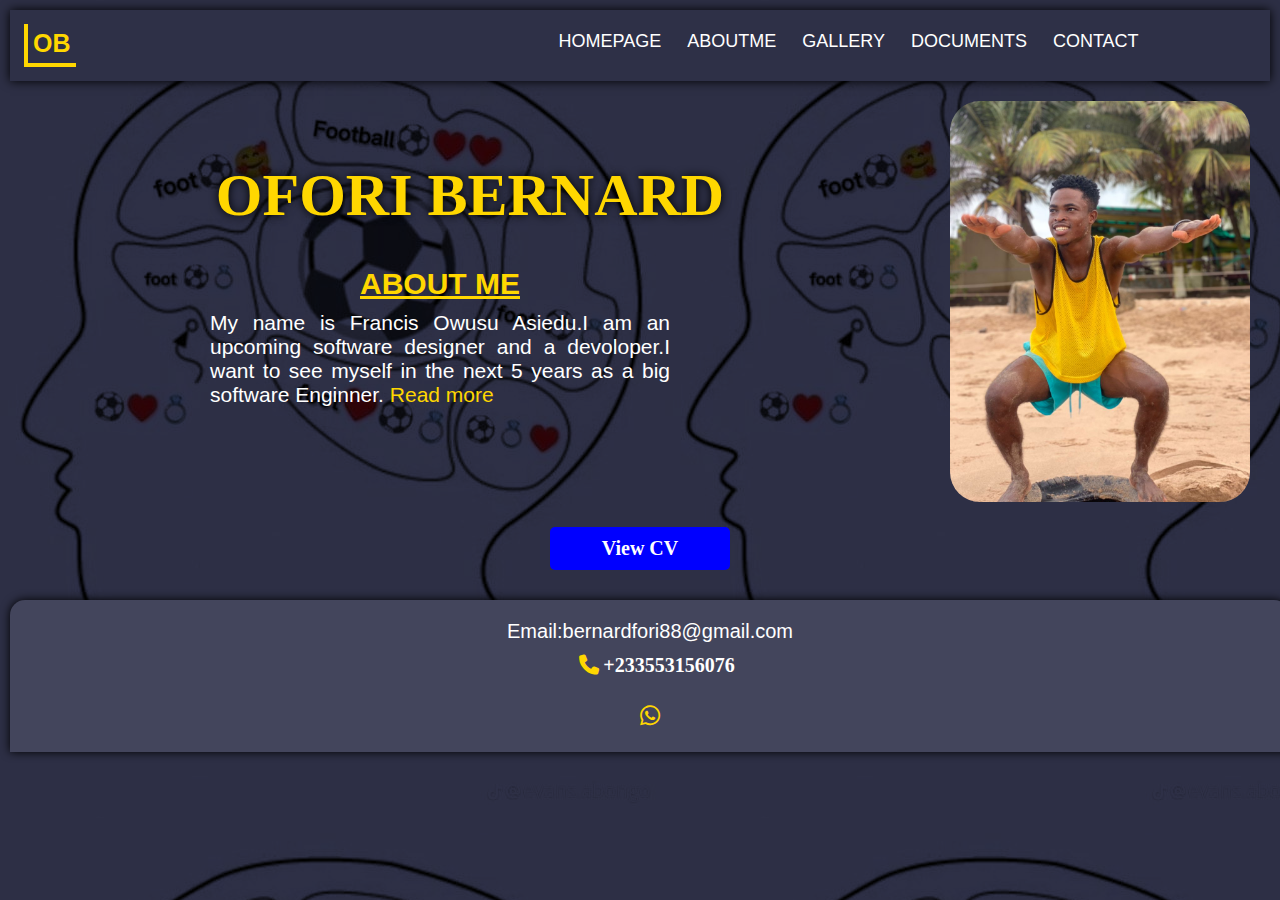
<file: index.html>
<!DOCTYPE html>
<html lang="en">
<head>
    <meta charset="UTF-8">
    <meta name="viewport" content="width=device-width, initial-scale=1.0">
    <title>HOMEPAGE</title>
    <link rel="stylesheet" href="./css/index.css">
    <link rel="stylesheet" href="./fontawesome-free-6.5.2-web/css/all.css">
</head>
<body>
    
<header>
    <div class="logo">
        <h1>OB</h1>
    </div>

    <div class="menu">
        <i class="fa fa-bars" onclick="MyClick()"></i>
        <ul class="menulist">
            <li><a href="./index.html">HOMEPAGE</a></li><hr>
            <li><a href="./About.html">ABOUTME</a></li><hr>
            <!-- <li><a href="./Reference.html">REFERENCE</a></li><hr> -->
            <li><a href="./Gallery.html"> GALLERY</a></li><hr>
            <li><a href="./Document.html">DOCUMENTS</a></li><hr>
            <li><a href="./Contact.html">CONTACT</a></li><hr>
            <!-- <li><a href="./Hobbies.html">HOBBIES</a></li><hr> -->
        </ul>
    </div>




</header>
         

<div class="parent">
    <section id="sec1">

     <h1>OFORI BERNARD</h1>
        <!-- <h3>BC/ITS/23/070</h3> -->
    </section>


<div class="image">
   <a href="./pics/WhatsApp Image 2024-07-29 at 17.45.17_71a2cfab.jpg"> <img src="./pics/WhatsApp Image 2024-07-29 at 17.45.17_71a2cfab.jpg" alt=""></a>
</div>




    <section class="sec3">
        <h1>ABOUT ME</h1>
        <p>My name is Francis Owusu Asiedu.I am an upcoming software designer
        and a devoloper.I want to see myself in the next 5 years as a big software Enginner.
     <a href="About.html">Read more</a></p>


    </section>

    </div>



    <div class="cv">
        <button>View CV</button>
    </div>

<footer>
    <div class="foot">
    <p>Email:bernardfori88@gmail.com</p><br>
        <!-- <a href="mailto:Email:bernardfori@gmail.com" ></a><p style="cursor: pointer;">Email:bernardfori@gmail.com<br><br> -->
            <i class="fa fa-phone"> </i><b class="tel" style="font-size: 2rem;">+233553156076</b><br>

    </div><br><br>
    
<icons>
    
    <a href="https://wa.me/555084910"><i class="fab fa-whatsapp"></i></a>
    <!-- <a href="mailto:francisasiedu247@gmail.com"><i class="fas fa-envelope"></i></a> -->
</icons>


</footer>

<script src="./js/index.js"></script>
</body>
</html>
</file>
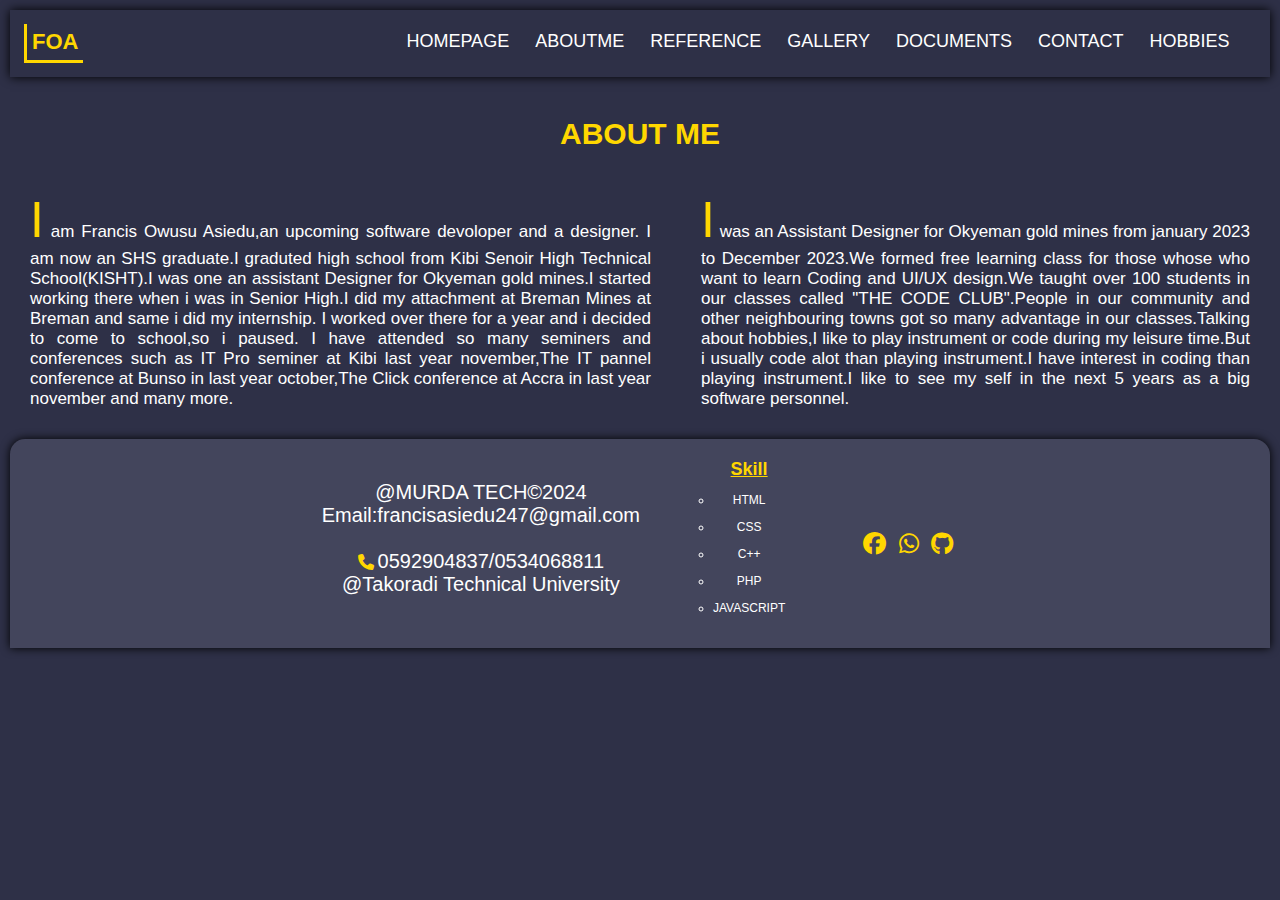
<file: About.html>
<!DOCTYPE html>
<html lang="en">
<head>
    <meta charset="UTF-8">
    <meta name="viewport" content="width=device-width, initial-scale=1.0">
    <title>About Me</title>
    <link rel="stylesheet" href="./css/About.css">
    <link rel="stylesheet" href="./fontawesome-free-6.5.2-web/css/all.css">
</head>
<body>
    
<header>
    <div class="logo">
        <h1>FOA</h1>
    </div>

   
    <div class="menu">
        <i class="fa fa-bars" onclick="MyClick()"></i>
        <ul class="menulist">
            <li><a href="./index.html">HOMEPAGE</a></li><hr>
            <li><a href="./About.html">ABOUTME</a></li><hr>
            <li><a href="./Reference.html">REFERENCE</a></li><hr>
            <li><a href="./Gallery.html"> GALLERY</a></li><hr>
            <li><a href="./Document.html">DOCUMENTS</a></li><hr>
            <li><a href="./Contact.html">CONTACT</a></li><hr>
            <li><a href="./Hobbies.html">HOBBIES</a></li><hr>
        </ul>
    </div>

</header>
    <div class="head">
            <h1>ABOUT  ME</h1>
    </div>
    <section class="parent">
        <div class="para1">
            <p>I am Francis Owusu Asiedu,an upcoming software devoloper and a designer.
                I am now an SHS graduate.I graduted high school from Kibi Senoir
                High Technical School(KISHT).I was one an assistant Designer for Okyeman
                gold mines.I started working there when i was in Senior High.I did my
                 attachment at Breman Mines at Breman and same i did my internship.
                 I worked  over there for a year and i decided to come to school,so i paused.
                 I have attended so many seminers and conferences such as IT Pro seminer at Kibi last year
                 november,The IT pannel conference at Bunso in last year october,The Click conference at 
                 Accra in last year november and many more.  
            </p>

        </div>

        <div class="para2">

            <p>I was an Assistant Designer for Okyeman gold mines from january 2023 to December 2023.We
                formed free learning class for those whose who want to learn Coding and UI/UX design.We taught over 100 
                students in our classes called "THE CODE CLUB".People in our community and other neighbouring towns 
                got so many advantage in our classes.Talking about hobbies,I like to play instrument or code during my
                leisure time.But i usually code alot than playing instrument.I have interest in coding  than
                playing instrument.I like to see my self in the next 5 years as a big software personnel. 
            </p>
        </div>










    </section>














    <footer>
        <div class="foot">
         <p>@MURDA TECH©2024</p>
            <p>Email:francisasiedu247@gmail.com<br><br><i class="fa fa-phone"> </i>0592904837/0534068811<br>
            @Takoradi Technical University</p><br>
    
        </div>
    
        <div class="skill">
            <h2>Skill</h2>
           <li>HTML</li>
           <li>CSS</li>
           <li>C++</li>
           <li>PHP</li>
           <li>JAVASCRIPT</li>
        </div>
    
    <icons>
        <a href="https://web.facebook.com/me/"><i class="fab fa-facebook"></i></a>
        <a href="https://wa.me/592904837"><i class="fab fa-whatsapp"></i></a>
        <a href="https://github.com/Francis-2006"><i class="fab fa-github"></i></a>
    </icons>
    
    
    </footer>
        
<script src="./js/About.js"></script>
</body>
</html>
</file>
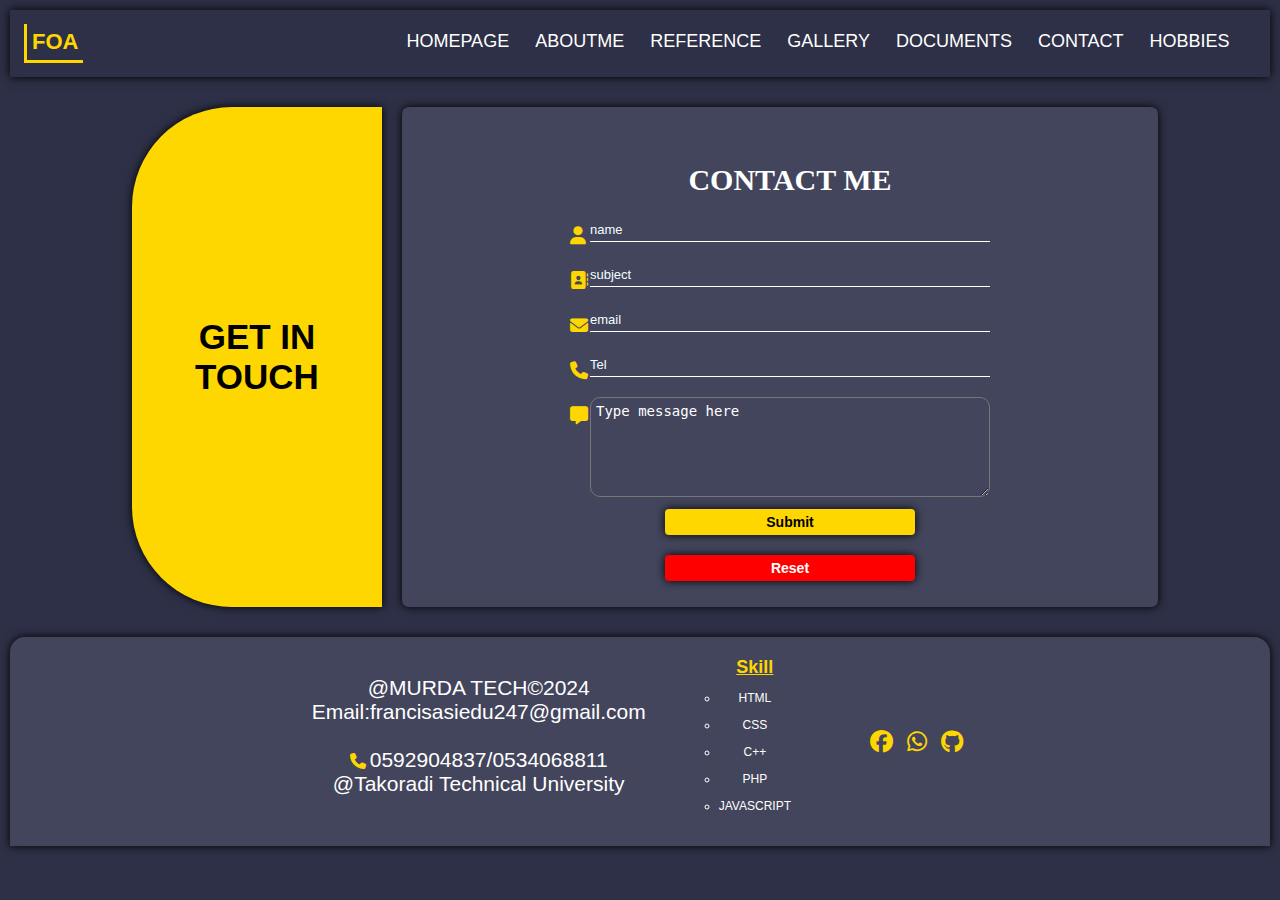
<file: Contact.html>
<!DOCTYPE html>
<html lang="en">
<head>
    <meta charset="UTF-8">
    <meta name="viewport" content="width=device-width, initial-scale=1.0">
    <title>Contact</title>
    <link rel="stylesheet" href="./css/Contact.css">
    <link rel="stylesheet" href="./fontawesome-free-6.5.2-web/css/all.css">
</head>
<body>
    
    
<header>
    <div class="logo">
        <h1>FOA</h1>
    </div>

    <div class="menu">
        <i class="fa fa-bars" onclick="MyClick()"></i>
        <ul class="menulist">
            <li><a href="./index.html">HOMEPAGE</a></li><hr>
            <li><a href="./About.html">ABOUTME</a></li><hr>
            <li><a href="./Reference.html">REFERENCE</a></li><hr>
            <li><a href="./Gallery.html"> GALLERY</a></li><hr>
            <li><a href="./Document.html">DOCUMENTS</a></li><hr>
            <li><a href="./Contact.html">CONTACT</a></li><hr>
            <li><a href="./Hobbies.html">HOBBIES</a></li><hr>
        </ul>
    </div>

</header>

<div class="parent">
 <div class="header">
    <h1 class="head">GET IN TOUCH</h1>
 </div>
    <section class="container">

    <form action="">
        <h1>CONTACT ME</h1>
       <div class="input-group">
            <i class="fa fa-user"></i>
            <input type="text" placeholder="name" id="name">
            <label for="name">Name</label>
       </div>
       <div class="input-group">
            <i class="fa fa-address-book"></i>
            <input type="text" placeholder="subject" id="subject">
            <label for="subject">Subject</label>
       </div>
       <div class="input-group">
            <i class="fa fa-envelope"></i>
            <input type="email" placeholder="email" id="email">
            <label for="subject">email</label>
       </div>
       <div class="input-group">
            <i class="fa fa-phone"></i>
            <input type="tel" placeholder="Tel" id="tel">
            <label for="tel">Phone</label>
       </div>
       
       <div class="input-group">
            <i class="fa fa-message"></i>
            <textarea  id="Tarea" placeholder="Type message here"></textarea>
            <label for="Tarea">Message</label>
       </div>
       <button class="submit">Submit</button><br>
       <button class="reset">Reset</button>
    </form>

</section>


</div>





<footer>
    <div class="foot">
     <p>@MURDA TECH©2024</p>
        <p>Email:francisasiedu247@gmail.com<br><br><i class="fa fa-phone"> </i>0592904837/0534068811<br>
        @Takoradi Technical University</p><br>

    </div>

    <div class="skill">
        <h2>Skill</h2>
       <li>HTML</li>
       <li>CSS</li>
       <li>C++</li>
       <li>PHP</li>
       <li>JAVASCRIPT</li>
    </div>

<icons>
    <a href="https://web.facebook.com/me/"><i class="fab fa-facebook"></i></a>
    <a href="https://wa.me/592904837"><i class="fab fa-whatsapp"></i></a>
    <a href="https://github.com/Francis-2006"><i class="fab fa-github"></i></a>
</icons>


</footer>
    <script src="./js/Contact.js"></script>
</body>
</html>
</file>
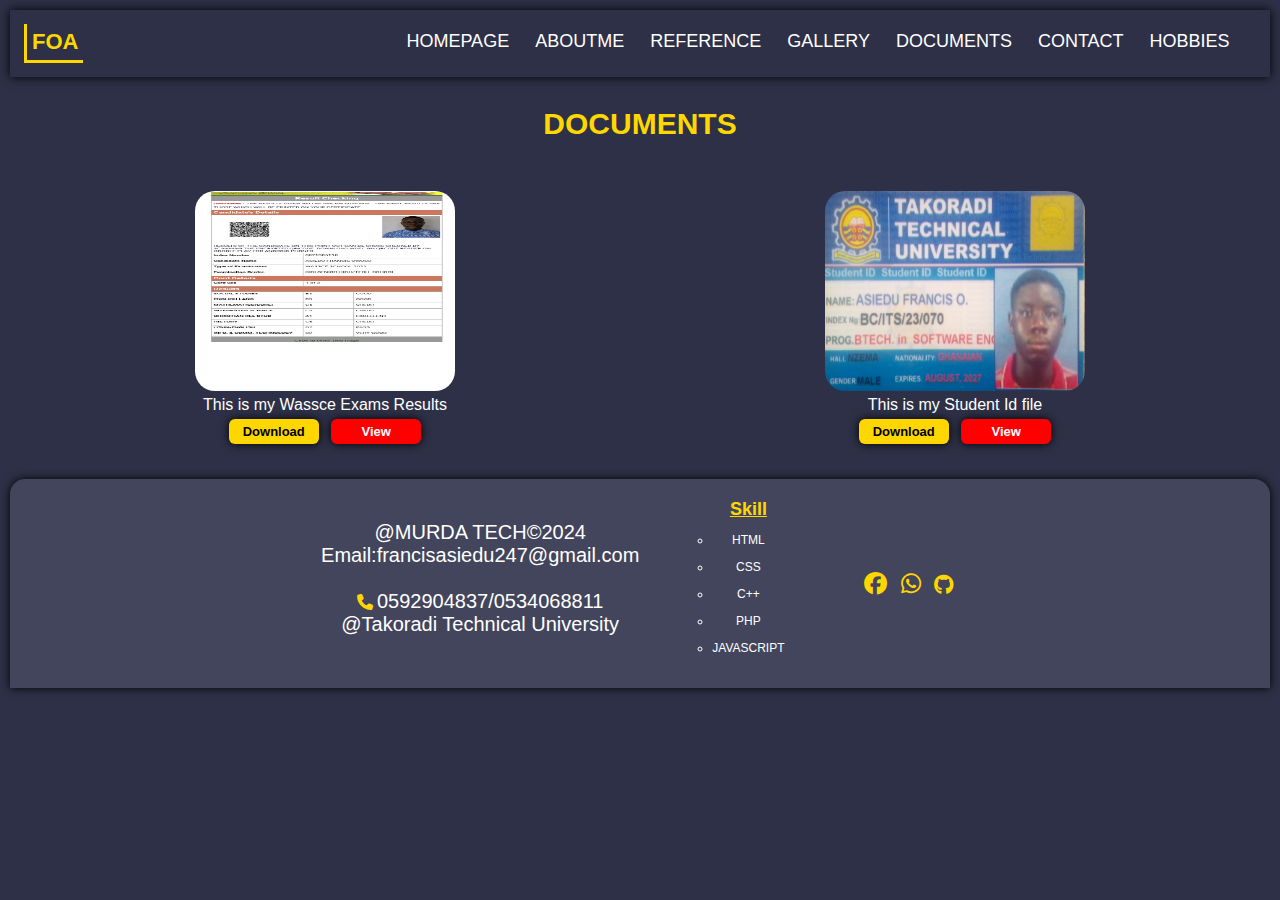
<file: Document.html>
<!DOCTYPE html>
<html lang="en">
<head>
    <meta charset="UTF-8">
    <meta name="viewport" content="width=device-width, initial-scale=1.0">
    <title>Document</title>
    <link rel="stylesheet" href="./css/Document.css">
    <link rel="stylesheet" href="./fontawesome-free-6.5.2-web/css/all.css">
</head>
<body>
    
<header>
    <div class="logo">
        <h1>FOA</h1>
    </div>

    <div class="menu">
        <i class="fa fa-bars" onclick="MyClick()"></i>
        <ul class="menulist">
            <li><a href="./index.html">HOMEPAGE</a></li><hr>
            <li><a href="./About.html">ABOUTME</a></li><hr>
            <li><a href="./Reference.html">REFERENCE</a></li><hr>
            <li><a href="./Gallery.html"> GALLERY</a></li><hr>
            <li><a href="./Document.html">DOCUMENTS</a></li><hr>
            <li><a href="./Contact.html">CONTACT</a></li><hr>
            <li><a href="./Hobbies.html">HOBBIES</a></li><hr>
        </ul>
    </div>

</header>



<div class="head">
        <h1>DOCUMENTS</h1>
</div>


    <section class="documents">
        <div class="documents-image">

           <a href="./Assets/Screenshot_20231219-081654~2.jpg"><img src="./Assets/Screenshot_20231219-081654~2.jpg" ></a>
            <figcaption>This is my Wassce Exams Results</figcaption>
            <a href="./Assets/Screenshot_20231219-081654~2.jpg" download="Wassce Results file"><button class="download">Download</button></a>
            <a href="./Assets/Screenshot_20231219-081654~2.jpg" ><button class="view">View</button></a>
            
        </div>

        <div class="documents-image">

           <a href="./Assets/IMG_20240612_173939_770.jpg"><img src="./Assets/IMG_20240612_173939_770.jpg" ></a>
            <figcaption>This is my Student Id file</figcaption>
            <a href="./Assets/IMG_20240612_173939_770.jpg" download="Student id file"><button class="download">Download</button></a>
            <a href="./Assets/IMG_20240612_173939_770.jpg"><button class="view">View</button></a>
        </div>












    </section>






    <footer>
        <div class="foot">
         <p>@MURDA TECH©2024</p>
            <p>Email:francisasiedu247@gmail.com<br><br><i class="fa fa-phone"> </i>0592904837/0534068811<br>
            @Takoradi Technical University</p><br>
    
        </div>
    
        <div class="skill">
            <h2>Skill</h2>
           <li>HTML</li>
           <li>CSS</li>
           <li>C++</li>
           <li>PHP</li>
           <li>JAVASCRIPT</li>
        </div>
    
    <icons>
        <a href="https://web.facebook.com/me/"><i class="fab fa-facebook"></i></a>
        <a href="https://wa.me/592904837"><i class="fab fa-whatsapp"></i></a>
        <a href="https://github.com/Francis-2006"><i class="fab fa-github"></i></a>
    </icons>
    
    
    </footer>

    <script src="./js/Document.js"></script>
</body>
</html>
</file>
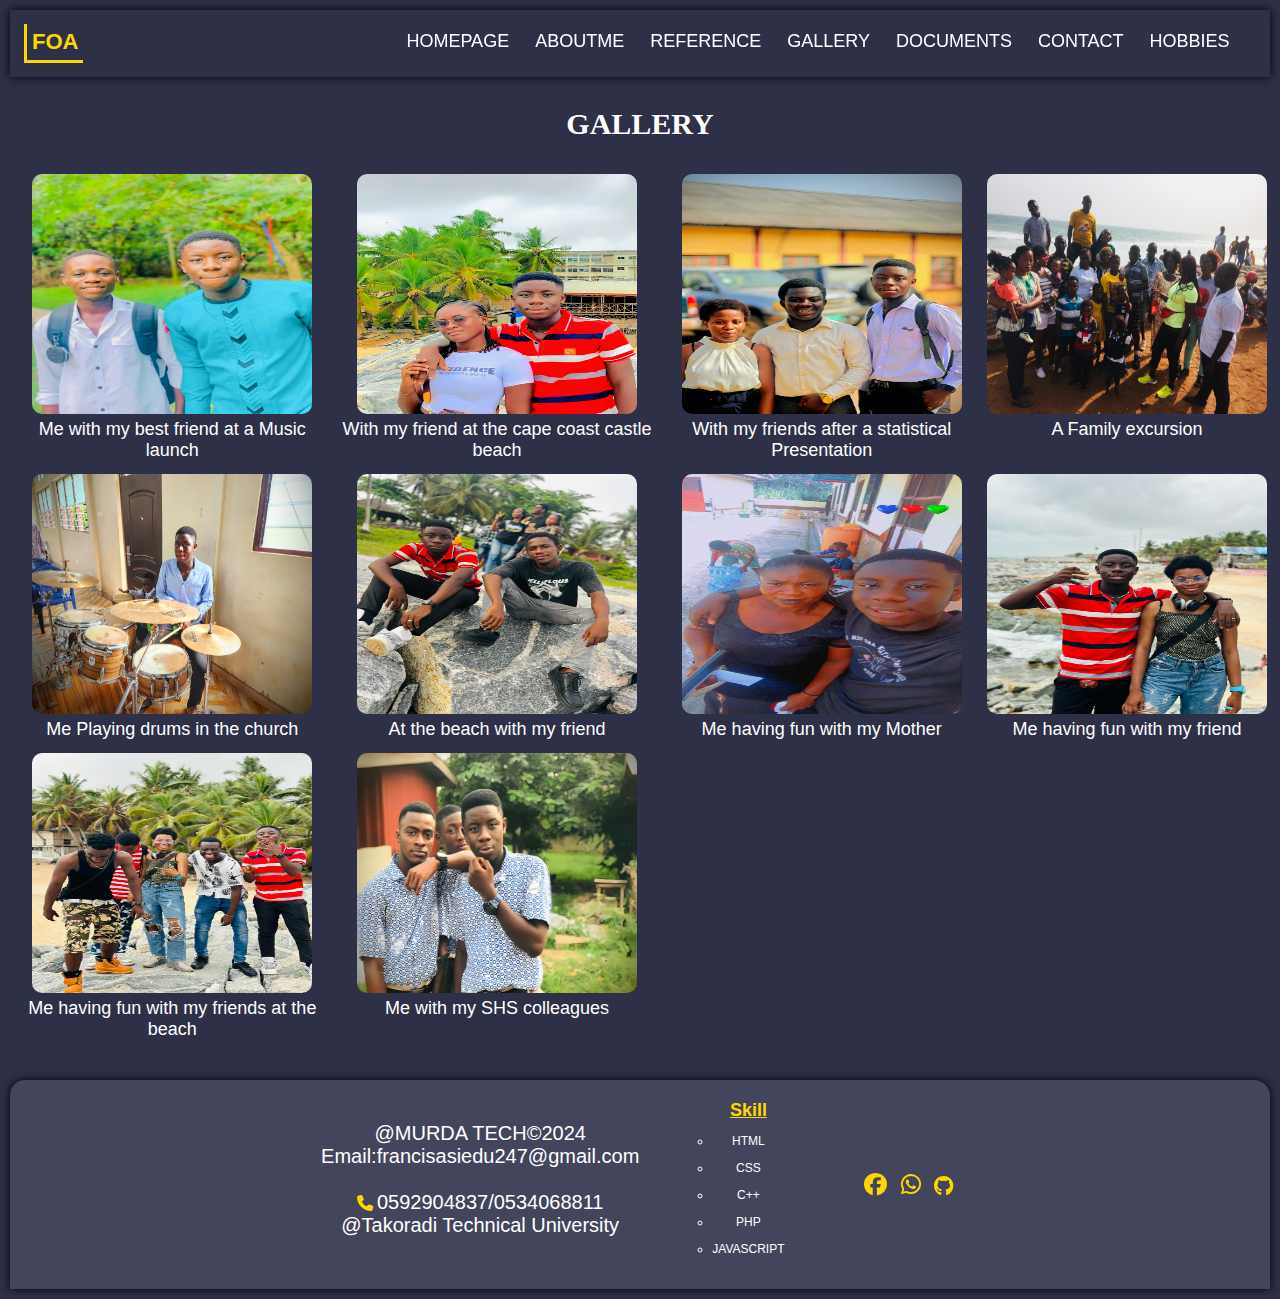
<file: Gallery.html>
<!DOCTYPE html>
<html lang="en">
<head>
    <meta charset="UTF-8">
    <meta name="viewport" content="width=device-width, initial-scale=1.0">
    <title>Gallery</title>
    <link rel="stylesheet" href="./css/Gallery.css">
    <link rel="stylesheet" href="./fontawesome-free-6.5.2-web/css/all.css">
</head>
<body>
     
    
<header>
    <div class="logo">
        <h1>FOA</h1>
    </div>

    <div class="menu">
        <i class="fa fa-bars" onclick="MyClick()"></i>
        <ul class="menulist">
            <li><a href="./index.html">HOMEPAGE</a></li><hr>
            <li><a href="./About.html">ABOUTME</a></li><hr>
            <li><a href="./Reference.html">REFERENCE</a></li><hr>
            <li><a href="./Gallery.html"> GALLERY</a></li><hr>
            <li><a href="./Document.html">DOCUMENTS</a></li><hr>
            <li><a href="./Contact.html">CONTACT</a></li><hr>
            <li><a href="./Hobbies.html">HOBBIES</a></li><hr>
        </ul>
    </div>
</header>

<div class="head">
    <h1>GALLERY</h1>
</div>

<div class="The-gallery">

    <div class="image">
        <a href="./Assets/1678391057814.jpg"><img src="./Assets/1678391057814.jpg" ></a>
        <figcaption>Me with my best friend at a Music launch</figcaption>
    </div>

    <div class="image">
        <a href="./Assets/55648362~2.jpg"><img src="./Assets/55648362~2.jpg" ></a>
        <figcaption>With my friend at the cape coast castle beach</figcaption>
    </div>

    <div class="image">
        <a href="./Assets/1711398218621_qk2xtj_2_0~2.jpg"><img src="./Assets/1711398218621_qk2xtj_2_0~2.jpg" ></a>
        <figcaption>With my friends after a statistical Presentation</figcaption>
    </div>

    <div class="image">
        <a href="./Assets/cf1c69b8e02c4319a91d9298d1bd296a.jpg"><img src="./Assets/cf1c69b8e02c4319a91d9298d1bd296a.jpg" ></a>
        <figcaption>A Family excursion</figcaption>
    </div>

    <div class="image">
        <a href="./Assets/IMG-20230507-WA0027~2.jpg"><img src="./Assets/IMG-20230507-WA0027~2.jpg" ></a>
        <figcaption>Me Playing drums in the church</figcaption>
    </div>

    <div class="image">
        <a href="./Assets/IMG-20240324-WA0020.jpg"><img src="./Assets/IMG-20240324-WA0020.jpg" ></a>
        <figcaption>At the beach with my friend</figcaption>
    </div>
    

    <div class="image">
        <a href="./Assets/IMG-20240512-WA0003.jpg"><img src="./Assets/IMG-20240512-WA0003.jpg" ></a>
        <figcaption>Me having fun with my Mother</figcaption>
    </div>
    

    <div class="image">
        <a href="./Assets/IMG-20240325-WA0008.jpg"><img src="./Assets/IMG-20240325-WA0008.jpg" ></a>
        <figcaption>Me having fun with my friend </figcaption>
    </div>

    <div class="image">
        <a href="./Assets/IMG-20240325-WA0012.jpg"><img src="./Assets/IMG-20240325-WA0012.jpg" ></a>
        <figcaption>Me having fun with my friends at the beach </figcaption>
    </div>

    <div class="image">
        <a href="./Assets/45751954~2.jpg"><img src="./Assets/45751954~2.jpg" ></a>
        <figcaption>Me with my SHS colleagues</figcaption>
    </div>








</div>




<footer>
    <div class="foot">
     <p>@MURDA TECH©2024</p>
        <p>Email:francisasiedu247@gmail.com<br><br><i class="fa fa-phone"> </i>0592904837/0534068811<br>
        @Takoradi Technical University</p><br>

    </div>

    <div class="skill">
        <h2>Skill</h2>
       <li>HTML</li>
       <li>CSS</li>
       <li>C++</li>
       <li>PHP</li>
       <li>JAVASCRIPT</li>
    </div>

<icons>
    <a href="https://web.facebook.com/me/"><i class="fab fa-facebook"></i></a>
    <a href="https://wa.me/592904837"><i class="fab fa-whatsapp"></i></a>
    <a href="https://github.com/Francis-2006"><i class="fab fa-github"></i></a>
</icons>


</footer>
    <script src="./js/Gallery.js"></script>
</body>
</html>
</file>
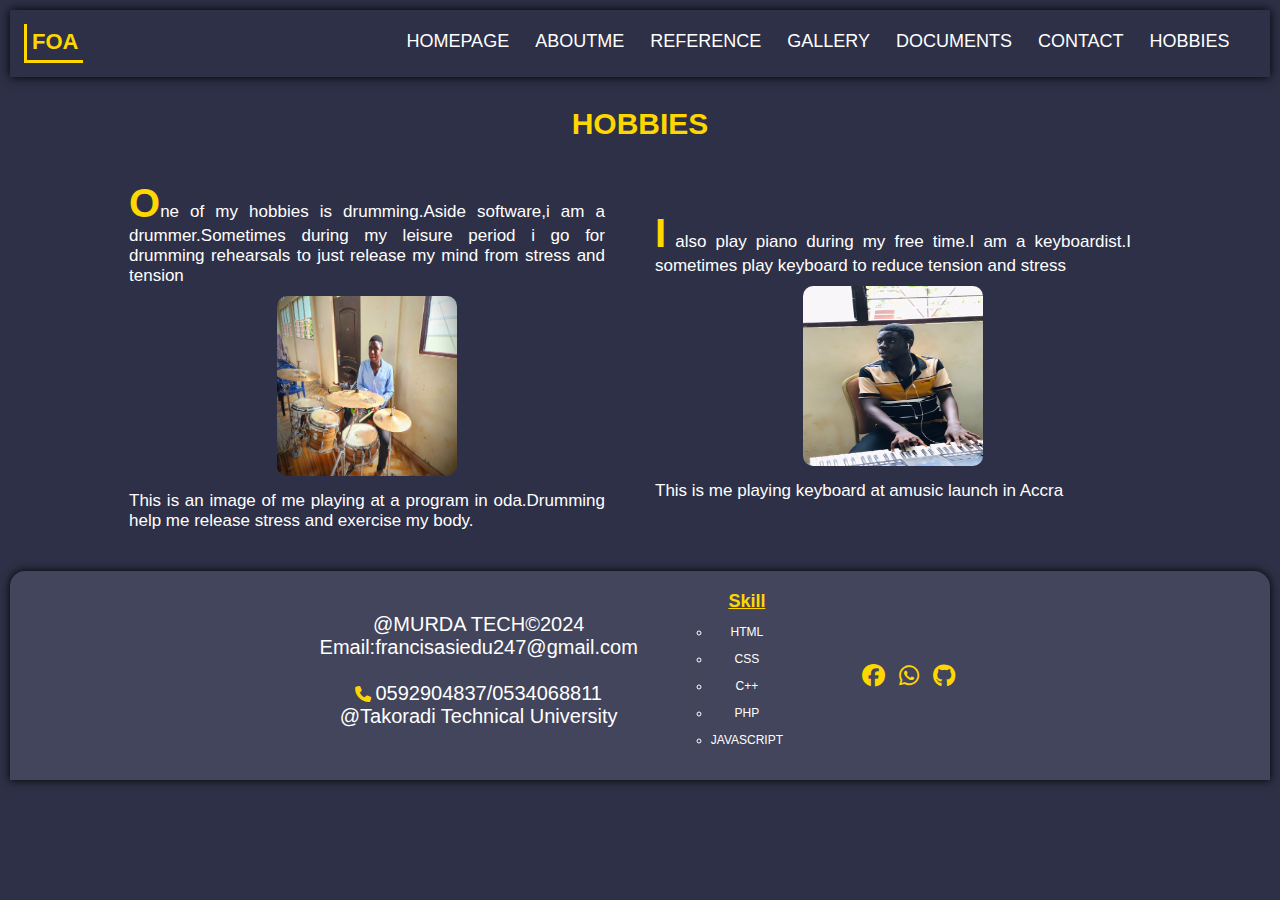
<file: Hobbies.html>
<!DOCTYPE html>
<html lang="en">
<head>
    <meta charset="UTF-8">
    <meta name="viewport" content="width=device-width, initial-scale=1.0">
    <title>HOBBIES</title>
    <link rel="stylesheet" href="./css/Hobbies.css">
    <link rel="stylesheet" href="./fontawesome-free-6.5.2-web/css/all.css">
</head>
<body>
    
<header>
    <div class="logo">
        <h1>FOA</h1>
    </div>

    <div class="menu">
        <i class="fa fa-bars" onclick="MyClick()"></i>
        <ul class="menulist">
            <li><a href="./index.html">HOMEPAGE</a></li><hr>
            <li><a href="./About.html">ABOUTME</a></li><hr>
            <li><a href="./Reference.html">REFERENCE</a></li><hr>
            <li><a href="./Gallery.html"> GALLERY</a></li><hr>
            <li><a href="./Document.html">DOCUMENTS</a></li><hr>
            <li><a href="./Contact.html">CONTACT</a></li><hr>
            <li><a href="./Hobbies.html">HOBBIES</a></li><hr>
        </ul>
    </div>

</header>

    <div class="head">
        <h1>HOBBIES</h1>
    </div> 

    <section class="hobbies">
            <div class="hobby">    
                <p>One of my hobbies is drumming.Aside software,i am a drummer.Sometimes during my leisure 
                    period i go for drumming rehearsals to just release my mind from stress and tension
                </p>
                <a href="./Assets/IMG-20230507-WA0027~2.jpg"><img src="./Assets/IMG-20230507-WA0027~2.jpg"></a>
                <figcaption>This is an image of me playing at a program in oda.Drumming help me 
                    release stress and exercise my body.
                </figcaption>
            </div>

            <div class="hobby">    
                <p>I also play piano during my free time.I am a keyboardist.I sometimes play keyboard to
                    reduce tension and stress 
                </p>
                <a href="./Assets/28464324.jpg"><img src="./Assets/28464324.jpg"></a>
                <figcaption>This is me playing keyboard at amusic launch in Accra
                </figcaption>
            </div>




    </section>




    <footer>
        <div class="foot">
         <p>@MURDA TECH©2024</p>
            <p>Email:francisasiedu247@gmail.com<br><br><i class="fa fa-phone"> </i>0592904837/0534068811<br>
            @Takoradi Technical University</p><br>
    
        </div>
    
        <div class="skill">
            <h2>Skill</h2>
           <li>HTML</li>
           <li>CSS</li>
           <li>C++</li>
           <li>PHP</li>
           <li>JAVASCRIPT</li>
        </div>
    
    <icons>
        <a href="https://web.facebook.com/me/"><i class="fab fa-facebook"></i></a>
        <a href="https://wa.me/592904837"><i class="fab fa-whatsapp"></i></a>
        <a href="https://github.com/Francis-2006"><i class="fab fa-github"></i></a>
    </icons>
    
    
    </footer>
    <script src="./js/Hobbies.js"></script>
</body>
</html>
</file>
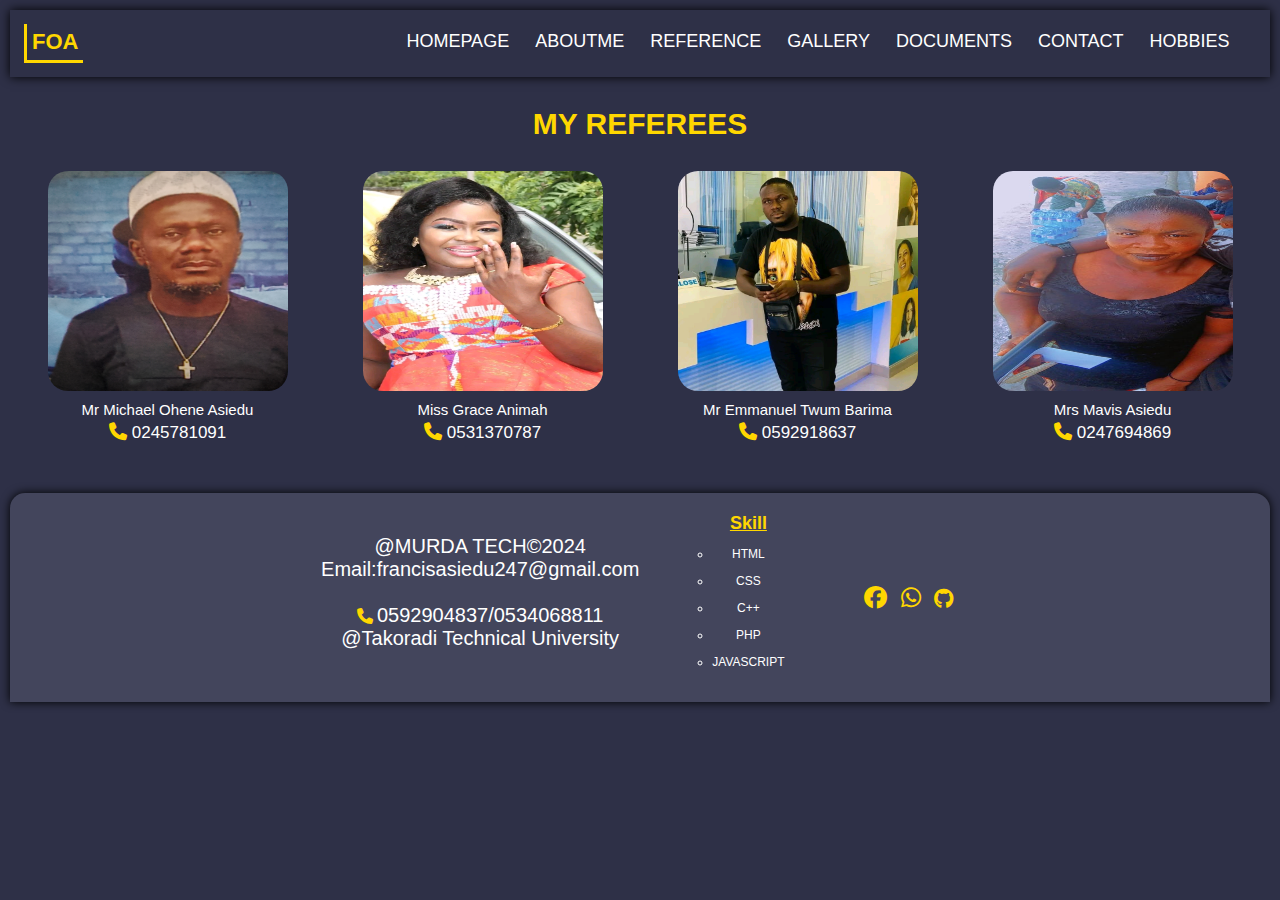
<file: Reference.html>
<!DOCTYPE html>
<html lang="en">
<head>
    <meta charset="UTF-8">
    <meta name="viewport" content="width=device-width, initial-scale=1.0">
    <title>Reference</title>
<link rel="stylesheet" href="./css/Reference.css">
<link rel="stylesheet" href="./fontawesome-free-6.5.2-web/css/all.css">

</head>
<body>
    
    
<header>
    <div class="logo">
        <h1>FOA</h1>
    </div>
    
    <div class="menu">
        <i class="fa fa-bars" onclick="MyClick()"></i>
        <ul class="menulist">
            <li><a href="./index.html">HOMEPAGE</a></li><hr>
            <li><a href="./About.html">ABOUTME</a></li><hr>
            <li><a href="./Reference.html">REFERENCE</a></li><hr>
            <li><a href="./Gallery.html"> GALLERY</a></li><hr>
            <li><a href="./Document.html">DOCUMENTS</a></li><hr>
            <li><a href="./Contact.html">CONTACT</a></li><hr>
            <li><a href="./Hobbies.html">HOBBIES</a></li><hr>
        </ul>
    </div>

</header>



<div class="head">

    <h1> MY REFEREES</h1>

</div>

    <section class="referees">
        <div class="images">
            <a href="./Assets/IMG_20230815_155504_993.jpg"><img src="./Assets/IMG_20230815_155504_993.jpg" ></a>
            <figcaption>Mr Michael Ohene Asiedu</figcaption>
            <span><i class="fa fa-phone"></i>0245781091</span>
        </div>

        <div class="images">
            <a href="./Assets/1692116796908.jpg"><img src="./Assets/1692116796908.jpg" ></a>
            <figcaption>Miss Grace Animah</figcaption>
            <span><i class="fa fa-phone"></i>0531370787</span>
        </div>

        <div class="images">
            <a href="./Assets/1709265812341.jpg"><img src="./Assets/1709265812341.jpg" ></a>
            <figcaption>Mr Emmanuel Twum Barima</figcaption>
            <span><i class="fa fa-phone"></i>0592918637</span>
        </div>

        <div class="images">
            <a href="./Assets/IMG-20240512-WA0003~2.jpg"><img src="./Assets/IMG-20240512-WA0003~2.jpg" ></a>
            <figcaption>Mrs Mavis Asiedu</figcaption>
            <span><i class="fa fa-phone"></i>0247694869</span>
        </div>





    </section>



    <footer>
        <div class="foot">
         <p>@MURDA TECH©2024</p>
            <p>Email:francisasiedu247@gmail.com<br><br><i class="fa fa-phone"> </i>0592904837/0534068811<br>
            @Takoradi Technical University</p><br>
    
        </div>
    
        <div class="skill">
            <h2>Skill</h2>
           <li>HTML</li>
           <li>CSS</li>
           <li>C++</li>
           <li>PHP</li>
           <li>JAVASCRIPT</li>
        </div>
    
    <icons>
        <a href="https://web.facebook.com/me/"><i class="fab fa-facebook"></i></a>
        <a href="https://wa.me/592904837"><i class="fab fa-whatsapp"></i></a>
        <a href="https://github.com/Francis-2006"><i class="fab fa-github"></i></a>
    </icons>
    
    
    </footer>
    <script src="./js/Reference.js"></script>
</body>
</html>
</file>
<file: css/index.css>
*{
    margin: 0;
    padding: 0;
    font-size: 10px;
    box-sizing: border-box;
    color: white;
}



    body{
        background-color: #2e3047;
        background-image: url(../pics/WhatsApp\ Image\ 2024-07-29\ at\ 17.45.17_26faecd8.jpg);
        /* background-color: grey; */
        background-blend-mode: multiply;
        overflow-x: hidden;
        /* margin: 1rem; */
        padding: 1rem;
    }
    .logo h1{
        font-size: 2.2rem;
        font-family: arial;
        color: gold;
        font-weight: 800;
        border: 3px solid gold;
        border-top: none;
        border-right: none;
        padding: 0.5rem;

        
    }

    header{
        display: flex;
        gap: 8rem;
        padding: 1.4rem;
        background:  #2e3047;
        box-shadow: 0 0 1rem black;

    }
    ul{
        margin: 2rem;
        text-align: end;
        /* border: 1px solid white; */
        padding: 1rem;
        border-radius: 1rem;
        margin-left: -3rem;
        /* display: none; */
        position: absolute;
        background: transparent;
        backdrop-filter: blur(6px);
        margin-top: -80rem;
        transition: 0.3s ease-in;
        z-index: 3;
        backdrop-filter: brightness(40%);
    }
    li{
        margin: 1.3rem;
        list-style: none;
    }
    a{
        text-decoration: none;
        font-size: 1.5rem;
        font-weight: normal;
        font-family: 'Gill Sans', 'Gill Sans MT', Calibri, 'Trebuchet MS', sans-serif;

    }
    a:hover{
        color: gold;

    }
    a:focus{
        color: gold;
    }
    .fa-bars{
        font-size: 2.4rem;
        margin-left: 5rem;
        margin-top: 1rem;
    }
    .fa-bars:active{
        scale: 0.8;
    }
    .MenuToggle{
        margin-top: 2rem;
    }
    hr{
        /* width: 590%; */
        filter: brightness(50%);
    }
    #sec1{
        text-align: center;
        margin: 2rem;
        /* background: #43455c; */
        padding: 1rem;
        /* box-shadow: 0 0 1rem black; */
        /* border-radius: 0.7rem; */
        
    }
    #sec1 h1{
        font-size: 2.5rem;
        font-family: arial;
        font-weight: 700;
    }
    #sec1 h3{
        font-size: 1.8rem;
        margin: 1rem;
        font-family: 'Trebuchet MS', 'Lucida Sans Unicode', 'Lucida Grande', 'Lucida Sans', Arial, sans-serif;

    }
    #sec1 h1:hover{
        color: gold;
    }
    #sec1 h3:hover{
        color: gold;
    }
    .sec2{
        display: flex;
        justify-content: center;
        align-items: center;
        background: #43455c;
        padding: 2rem;
        box-shadow: 0 0 1rem black;
        border-radius: 1rem;
    }
    .image img{
        width: 40rem;
        margin: 2rem;
        border-radius: 3rem;

    }
    .image img:hover{
        filter: brightness(70%);
    }

.sec3{
    text-align: center;
    margin: 4rem;
    /* margin-top: -14rem; */
}
.sec3 h1{
    font-size: 2rem;
    font-family: arial;
    font-weight: 800;
    margin: 1rem;
}
.sec3 p{
    font-size: 1.5rem;
    font-family: 'Trebuchet MS', 'Lucida Sans Unicode', 'Lucida Grande', 'Lucida Sans', Arial, sans-serif;
    text-align: justify;

}
.sec3 a{
    color: gold;
    font-size: 1.6rem;
}
.image{
    display: flex;
    justify-content: center;
}
footer{
    text-align: center;
    background: #43455c;
    border-top-left-radius:1.5rem ;
    border-top-right-radius:1.6rem ;
    padding: 2rem;
    box-shadow: 0 0 1rem black;
    margin-top: 3rem;
}
footer p{
    font-size: 1.3rem;
    font-family: 'Segoe UI', Tahoma, Geneva, Verdana, sans-serif;
}
.cv{
    display: flex;
    justify-content: center;
    align-items: center;
}
.cv button{
    padding: 10px;
    width: 18rem;
    border: none;
    border-radius: 5px;
    color:white;
    font-weight: 700;
    font-size: 2rem;
    font-family:Georgia, 'Times New Roman', Times, serif ;
    background:blue;

}
.cv button:hover{
    background: rgb(7, 7, 196);
}
.cv button:active{
    scale: 0.8;
}
.fa-envelope,.fa-phone{
    color: gold;
    font-size: 2rem;
    margin-right: 0.4rem;
    margin-left: 1.4rem;
}





.fa-facebook{
    font-size: 2.4rem;
    color: gold;
    margin: 0.5rem;

}
.fa-envelope:hover{
    color: white;
}

.fa-whatsapp{
    font-size: 2.4rem;
    color: gold;
    margin: 0.5rem;

}
.fa-whatsapp:hover{
    color: white;
}

.fa-google{
    font-size: 2.4rem;
    color: gold;
    margin: 0.5rem;

}
.fa-google:hover{
    color: white;
}
.fa-github{
    font-size: 2.4rem;
    color: gold;
    margin: 0.5rem;

}
.fa-github:hover{
    color: white;
}
  img:hover{
    filter: brightness(50%);
}
.slider img{
    filter: none;
}


@media(max-width:251px){
    footer p{
        font-size: 1rem;
    }
    
    .menu{
        margin-left: -5rem;
    }
}

@media(min-width:320px){
    
    .menu{
        margin-left: 7rem;
    }
    .image img{
        width: 30rem;
    } 
}


@media(min-width:330px){

    .menu{
        margin-left: 12rem;
    }
    #sec1 h1{
        font-size: 3rem;
    }
}
@media(min-width:390px){

    .menu{
        margin-left: 9rem;
    }
    footer p{
      font-size: 1.7rem;  
    }
    .skill li{
        font-size: 1.7rem;
    }

}
@media(min-width:450px){

    .menu{
        margin-left: 15rem;
    }
    ul{
        width: 20rem;
        margin-left: -8rem;
    }
    a{
        font-size: 1.6rem;
    }
    li{
        margin: 2rem;
    }
    .sec4 h1{
        text-align: center;
    }
    .sec4 h1::first-letter{
        font-size: 3.5rem;
        color: gold;
    }
    #sec1 h1{
        font-size: 3rem;
        font-weight: 800;
    }
    
    #sec1 h3{
        font-size: 2rem;
        font-weight: 800;
    }

}
@media(min-width:500px){
    .course{
        grid: auto/auto auto;
        grid-gap: 1.3rem;
    }
    .calender{
        grid: auto/auto auto;
    }
    #sec1 h1{
        color: gold;
    }
    .menu{
        margin-left: 19rem;
    }
    .sec3 p{
        font-size: 1.8rem;
    }
    
    .sec3 a{
        font-size: 1.8rem;
    }
    .course img{
        width: 17rem;
    }
}
@media(min-width:550px){
    .menu{
        margin-left: 24.5rem;
    }
    #sec1 h1{
        font-size: 4rem;
    }
    .slider{
        width: 25rem;
    }
    .sec6 h1{
        font-size: 3rem;
        color: gold;
        text-decoration: underline;
    }
    .sec3 h1{
        font-size: 3rem;
        color: gold;
        text-decoration: underline;
    }
}
@media(min-width:600px){
    .menu{
        margin-left: 30rem;
    }
    .fa-bars{
        font-size: 2.8rem;
    }
    #sec1{
        margin-top: 6rem;
    }
}
@media(min-width:700px){

    .course{
        grid: auto/auto auto;
        grid-gap:0.5rem;
    }
    .sec4 h1{
        font-size: 3rem;
    }
    .sec5 figcaption{
        font-family: 'Trebuchet MS', 'Lucida Sans Unicode', 'Lucida Grande', 'Lucida Sans', Arial, sans-serif;
    }
    .sec5 h1{
        font-size: 3rem;
    }
    .menu{
        margin-left: 40rem;
    }

}
@media(min-width:768px){


ul{
    margin: 2rem;
    /* text-align: end; */
    /* border: 1px solid white; */
    padding: 1rem;
    border-radius: 1rem;
    margin-left: -28rem;
    /* display: none; */
    position: none;
    background: none;
    backdrop-filter:none;
    margin-top: -5rem;
    transition: none;
    z-index: 3;
    backdrop-filter:none;
    display: flex;
}
li{
    margin: 1.3rem;
    list-style: none;
    
}
a{
    text-decoration: none;
    font-size: 1.5rem;
    font-weight: normal;
    font-family: 'Gill Sans', 'Gill Sans MT', Calibri, 'Trebuchet MS', sans-serif;

}
a:hover{
    color: gold;

}
a:focus{
    color: gold;
}
.fa-bars{
    font-size: 2.4rem;
    margin-left: 5rem;
    margin-top: 1rem;
    visibility: collapse;
}
.fa-bars:active{
    scale: 0.8;
    display: none;
}
.MenuToggle{
    margin-top: none;
  
}
hr{
    /* width: 590%; */
    filter: brightness(50%);
    display: none;
}
footer{
    /* display: flex; */
    gap: 6rem;
    justify-content: center;
    align-items: center;
    position: absolute;
    width: 100%;
    bottom: 3;
}

}
@media(min-width:850px){

    .menu{
        margin-left: 47rem;
    }
  .slider{
    width: 30rem;
  }  
  .images img{
    width: 30rem;
  }
  .course img{
    width: 20rem;
    border-radius: 1rem;
  }
  .calender div img{
    width: 20rem;
  }
}
@media(min-width:970px){
    .menu{
        margin-left: 55rem;
    }
    .parent{
        display: grid;
        grid: auto/auto auto;
    }
    .sec2{
        margin-top: 4rem;
        margin-right: 2rem;
    }
    .sec3{
        text-align: center;
        width: 50%;
        margin-top: -27rem;
        margin-left: 12rem;
    }
    #sec1 h1{
font-size: 6rem;
font-family: 'Times New Roman', Times, serif;
    }
    #sec1 h3{
        font-size: 3rem;
    }
    #sec1{
        margin-top: 7rem;
    }
    .sec2{
        width: 50rem;
    }
    .slider{
        width: 38rem !important;;
        height: auto !important;
    }
    .images{
        width:100%;
        height: 40rem;
    }
    .images img{
        width: 50rem !important;
        height: 52rem;
        border-radius:1rem ;
        
    }

    #sec1 h1{
        text-shadow: 0 0 1rem black ;
        font-weight: 800;

    }
    .logo h1{
        font-size: 2.5rem;
        border: 4px solid;
        border-top: none;
        border-right: none;
        /* border-left:4px solid white ; */
    /* }
    .accounting{
        grid-area: accounting;
    }
    .webtech{
        grid-area: webtech;
    }
    
    .comm-skills{
        grid-area: comm-skills;
    }
    
    .database{
        grid-area: database;
    }
    
    .cpp{
        grid-area: cpp;
    }
    
    .hardware{
        grid-area:hardware;
    }
    
    .electronics{
        grid-area:electronics;
        /* display: none; */
    } */
    .course{
        display: grid;
        text-align: center;
        grid-gap: 1rem;
        padding-right: 20rem;
        padding-left: 20rem;
        /* grid: 'accounting webtech comm-skills'
        'hardware electronics database'
        'cpp cpp cpp'; */
       
    }
    
    .course figcaption{
        font-size: 1.5rem;
        font-weight: 800;
        font-family: 'Segoe UI', Tahoma, Geneva, Verdana, sans-serif;
    }
    .course p{
        font-size: 1.5rem;
    }
    .course div{
        height: auto;
    }
    a{
        font-size: 1.8rem;
    }
    .menu{
        margin-left:50rem;
    }
    .dots label{
        border: px solid;
    }

}
@media (min-width:1000px){
    .menu{
        margin-left: 53rem;
    }
    .sec3 p{
        font-size: 2.1rem;
    }
    .sec3 a{
        font-size: 2.1rem;
    }
    .sec4 h1{
        font-size: 3.4rem;
        margin: 2rem;
    }
    .sec4 h1::first-letter{
        font-size: 6rem;
        font-family: 'Times New Roman', Times, serif;
    }
    .testimonials p{
    font-size: 2rem;
    font-family: 'Segoe UI', Tahoma, Geneva, Verdana, sans-serif;

    }
    .sec6 h1{
        font-size: 4rem;
    }
    footer p{
        font-size: 2rem;
    }
    .fa-facebook{
        font-size: 2.3rem;
    
    }
    .fa-whatsapp{
        font-size: 2.3rem;
    }
    
    .fa-github{
        font-size: 2.3rem;
    }
    
    .sec3{
        /* margin-left: 20rem; */
        text-align: center;
    }

}
@media(min-width:1200px){
    .menu{
        margin-left: 66rem;
    }
    .sec3{
        margin-left: 20rem;
    }
}
@media(min-width:1300px){
    .menu{
        margin-left: 74rem;
    }
    #sec1{
        margin: 2rem;
    }
    .logo h1{
        margin-left: 3rem;
    }
    .sec4 h1{
        text-decoration: under;
    }
    .sec5 img{
        width: 30rem;
    }
    .sec5 figcaption{
        font-size: 2.2rem;
    }


}
@media(min-width:1400px){
    .sec4{
        margin-top: 8rem;
    }
}

@media(min-width:1500px){
    .menu{
        margin-left: 90rem;
    }
    .sec2{
        background: #2e3047;
    }
    .course figcaption{
        font-size: 2.5rem;
        margin: 1rem;
    }
    
    .course p{
        font-size: 2.5rem;
    }
    .sec3 p{
        font-size: 2.5rem;
        margin-left: 7rem;
    }
    
    .sec3 a{
        font-size: 2.5rem;
       
    }

}
@media(min-width:1700px){
    .sec2{
        margin-left: -3rem;
    }
}
@media(min-width:1800px){

    a{
        font-size: 2.1rem;
    }
    .menu{
        margin-left: 100rem;
    }
}
</file>
<file: css/About.css>
*{
    margin: 0;
    padding: 0;
    font-size: 10px;
    box-sizing: border-box;
    color: white;
}



    body{
        background: #2e3047;
        overflow-x: hidden;
        /* margin: 1rem; */
        padding: 1rem;
    }
    .logo h1{
        font-size: 2.2rem;
        font-family: arial;
        color: gold;
        font-weight: 800;
        border: 3px solid gold;
        border-top: none;
        border-right: none;
        padding: 0.5rem;

        
    }

    header{
        display: flex;
        gap: 8rem;
        padding: 1.4rem;
        background:  #2e3047;
        box-shadow: 0 0 1rem black;

    }
    ul{
        margin: 2rem;
        text-align: end;
        /* border: 1px solid white; */
        padding: 1rem;
        border-radius: 1rem;
        margin-left: -3rem;
        /* display: none; */
        position: absolute;
        background: transparent;
        backdrop-filter: blur(6px);
        margin-top: -80rem;
        transition: 0.3s ease-in;
        z-index: 3;
        backdrop-filter: brightness(40%);
    }
    li{
        margin: 1.3rem;
        list-style: none;
    }
    a{
        text-decoration: none;
        font-size: 1.5rem;
        font-weight: normal;
        font-family: 'Gill Sans', 'Gill Sans MT', Calibri, 'Trebuchet MS', sans-serif;

    }
    a:hover{
        color: gold;

    }
    a:focus{
        color: gold;
    }
    .fa-bars{
        font-size: 2.4rem;
        margin-left: 5rem;
        margin-top: 1rem;
    }
    .fa-bars:active{
        scale: 0.8;
    }
    .MenuToggle{
        margin-top: 2rem;
    }
    hr{
        /* width: 590%; */
        filter: brightness(50%);
    }
    
footer{
    text-align: center;
    background: #43455c;
    border-top-left-radius:1.5rem ;
    border-top-right-radius:1.6rem ;
    padding: 2rem;
    box-shadow: 0 0 1rem black;
    margin-top: 3rem;
}
footer p{
    font-size: 1.3rem;
    font-family: 'Segoe UI', Tahoma, Geneva, Verdana, sans-serif;
}
.fa-phone{
    color: gold;
    font-size: 1.6rem;
    margin-right: 0.4rem;
}
.skill h2{
    font-size: 1.8rem;
    font-family: arial;
    color: gold;
    text-decoration: underline;
}
.skill li{
    list-style:circle;
    font-family: Arial, Helvetica, sans-serif;
    font-size: 1.2rem;
}


.fa-facebook{
    font-size: 2.4rem;
    color: gold;
    margin: 0.5rem;

}
.fa-facebook:hover{
    color: white;
}

.fa-whatsapp{
    font-size: 2.4rem;
    color: gold;
    margin: 0.5rem;

}
.fa-whatsapp:hover{
    color: white;
}

.fa-google{
    font-size: 2.4rem;
    color: gold;
    margin: 0.5rem;

}
.fa-google:hover{
    color: white;
}

.fa-github{
    font-size: 2.4rem;
    color: gold;
    margin: 0.5rem;

}
.fa-github:hover{
    color: white;
}
.head{
    text-align: center;
    margin: 4rem;    
}
.head h1{
    font-size: 3rem;
    font-family: 'Trebuchet MS', 'Lucida Sans Unicode', 'Lucida Grande', 'Lucida Sans', Arial, sans-serif;
    font-weight: 800;
    color: gold;
}
.parent{
    text-align: center;
    margin:1rem;
}
.parent p{
    font-size: 1.4rem;
    font-family: 'Lucida Sans', 'Lucida Sans Regular', 'Lucida Grande', 'Lucida Sans Unicode', Geneva, Verdana, sans-serif;
}
footer b{
    font-size: 1.7rem;
}
.parent p::first-letter{
    font-size: 5rem;
    color: gold;
    font-family: 'Segoe UI', Tahoma, Geneva, Verdana, sans-serif;

}







    @media(min-width:330px){

        .menu{
            margin-left: 5rem;
        }
    }
    @media(min-width:390px){
    
        .menu{
            margin-left: 9rem;
        }
    }
    @media(min-width:450px){
    
        .menu{
            margin-left: 15rem;
        }
        ul{
            width: 20rem;
            margin-left: -8rem;
        }
        a{
            font-size: 1.6rem;
        }
        li{
            margin: 2rem;
        }
        
        
    
    }
    @media(min-width:500px){
        
        .menu{
            margin-left: 19rem;
        }
           }
    @media(min-width:550px){
        .menu{
            margin-left: 24.5rem;
        }
    }
    @media(min-width:600px){
        .menu{
            margin-left: 30rem;
        }
        .fa-bars{
            font-size: 2.8rem;
        }
        .parent p{
            font-size: 1.7rem;
        }
    }
    @media(min-width:700px){
    
        
        .menu{
            margin-left: 40rem;
        }
    
    }
    @media(min-width:768px){
    
    
    ul{
        margin: 2rem;
        /* text-align: end; */
        /* border: 1px solid white; */
        padding: 1rem;
        border-radius: 1rem;
        margin-left: -48rem;
        /* display: none; */
        position: none;
        background: none;
        backdrop-filter:none;
        margin-top: -5rem;
        transition: none;
        z-index: 3;
        backdrop-filter:none;
        display: flex;
    }
    li{
        margin: 1.3rem;
        list-style: none;
        
    }
    a{
        text-decoration: none;
        font-size: 1.5rem;
        font-weight: normal;
        font-family: 'Gill Sans', 'Gill Sans MT', Calibri, 'Trebuchet MS', sans-serif;
    
    }
    a:hover{
        color: gold;
    
    }
    a:focus{
        color: gold;
    }
    .fa-bars{
        font-size: 2.4rem;
        margin-left: 5rem;
        margin-top: 1rem;
        visibility: collapse;
    }
    .fa-bars:active{
        scale: 0.8;
        display: none;
    }
    .MenuToggle{
        margin-top: none;
      
    }
    hr{
        /* width: 590%; */
        filter: brightness(50%);
        display: none;
    }
    .para1{
        text-align: justify;
    }
    
    .para2{
        text-align: justify;
    }
    .parent{
        display: flex;
        gap: 5rem;
    }
    .parent{
        margin: 2rem;
    }
    
footer{
    display: flex;
    gap: 6rem;
    justify-content: center;
    align-items: center;
}

    }
    @media(min-width:850px){
    
        .menu{
            margin-left: 47rem;
        }
        footer b{
            font-size: 2rem;
        }
    }
    @media(min-width:970px){        
        a{
            font-size: 1.8rem;
        }
        .menu{
            margin-left:50rem;
        }
     
    
    }
    @media (min-width:1000px){
        .menu{
            margin-left: 55rem;
        }
        }
        footer p{
            font-size: 2rem;
        }
        .fa-facebook{
            font-size: 2.3rem;
        
        }
        .fa-whatsapp{
            font-size: 2.3rem;
        }
        
        .fa-github{
            font-size: 2.3rem;
        }
        
        .sec3{
            /* margin-left: 20rem; */
            text-align: center;
        }
    
    
    @media(min-width:1200px){
        .menu{
            margin-left: 70rem;
        
        }
    }
    @media(min-width:1300px){
        .menu{
            margin-left: 78rem;
              }
        .logo h1{
            margin-left: 3rem;
     }
    
    
    }
    @media(min-width:1400px){
      
    }
    
    @media(min-width:1500px){
        .menu{
            margin-left: 95rem;
        }
    
        
    
    }
    @media(min-width:1800px){
    
        a{
            font-size: 2.1rem;
        }
        .menu{
            margin-left: 108rem;
        }
    }
</file>
<file: css/Contact.css>
*{
    margin: 0;
    padding: 0;
    font-size: 10px;
    box-sizing: border-box;
    color: white;
}



    body{
        background: #2e3047;
        overflow-x: hidden;
        /* margin: 1rem; */
        padding: 1rem;
    }
    .logo h1{
        font-size: 2.2rem;
        font-family: arial;
        color: gold;
        font-weight: 800;
        border: 3px solid gold;
        border-top: none;
        border-right: none;
        padding: 0.5rem;

        
    }

    header{
        display: flex;
        gap: 8rem;
        padding: 1.4rem;
        background:  #2e3047;
        box-shadow: 0 0 1rem black;

    }
    ul{
        margin: 2rem;
        text-align: end;
        /* border: 1px solid white; */
        padding: 1rem;
        border-radius: 1rem;
        margin-left: -3rem;
        /* display: none; */
        position: absolute;
        background: transparent;
        backdrop-filter: blur(6px);
        margin-top: -80rem;
        transition: 0.3s ease-in;
        z-index: 3;
        backdrop-filter: brightness(40%);
    }
    li{
        margin: 1.3rem;
        list-style: none;
    }
    a{
        text-decoration: none;
        font-size: 1.5rem;
        font-weight: normal;
        font-family: 'Gill Sans', 'Gill Sans MT', Calibri, 'Trebuchet MS', sans-serif;

    }
    a:hover{
        color: gold;

    }
    a:focus{
        color: gold;
    }
    .fa-bars{
        font-size: 2.4rem;
        margin-left: 5rem;
        margin-top: 1rem;
    }
    .fa-bars:active{
        scale: 0.8;
    }
    .MenuToggle{
        margin-top: 2rem;
    }
    hr{
        /* width: 590%; */
        filter: brightness(50%);
    }
   
footer{
    text-align: center;
    background: #43455c;
    border-top-left-radius:1.5rem ;
    border-top-right-radius:1.6rem ;
    padding: 2rem;
    box-shadow: 0 0 1rem black;
    margin-top: 3rem;
}
footer p{
    font-size: 1.3rem;
    font-family: 'Segoe UI', Tahoma, Geneva, Verdana, sans-serif;
}
.fa-phone{
    color: gold;
    font-size: 1.6rem;
    margin-right: 0.4rem;
}
.skill h2{
    font-size: 1.8rem;
    font-family: arial;
    color: gold;
    text-decoration: underline;
}
.skill li{
    list-style:circle;
    font-family: Arial, Helvetica, sans-serif;
    font-size: 1.2rem;
}



.fa-facebook{
    font-size: 2rem;
    margin: 0.6rem;
    color: gold;
}
.fa-facebook:hover{
    color: white;
}

.fa-whatsapp{
    font-size: 2rem;
    margin: 0.56rem;
    color: gold;
}
.fa-whatsapp:hover{
    color: white;
}

.fa-google{
    font-size: 2rem;
    margin: 0.56rem;
    color: gold;
}
.fa-google:hover{
    color: white;
}

.fa-github{
    font-size: 2rem;
    margin: 0.56rem;
    color: gold;
}
.fa-github:hover{
    color: white;
}


.head{
    text-align: center;
    margin: 4rem;
    font-size: 3rem;
    font-family: arial;
    font-weight: 800;
}
.container{
    display: flex;
    justify-content: center;
    align-items: center;
    background: #43455c;
    padding: 1rem;
    border-radius: 0.7rem;
    box-shadow:  0 0 1rem black;
    height: 50rem;
    text-align: center;
    margin-left: 2rem;
    margin-right: 2rem;
    padding-left: 3rem;
}

input{
    /* display: none; */
   /* max-width: 50rem; */
   width: 100%;
    background: transparent;
    border: none;
    margin-bottom: 1rem;
    border-bottom:1px solid ;
    outline: none;
    height: 2.5rem;
    margin-left: rem;
    font-size: 1.4rem;
    
}
input::placeholder{
    color:azure;
    margin-top: 2rem;
    font-size: 1.3rem;
}

.input-group{
    position: relative;
    /* padding: 1% 0; */
}
 .container i{
    position: absolute;
    margin-top: 1rem;
    margin-left: -2rem;
    font-size: 1.5rem;
    color: gold;
}
label{
    position: relative;
    left: em;
    top: -2.5em;
    font-size: 1.3rem;
    display: none;
}
#Tarea{
    height: 10rem;
    width: 100%;
    border-radius: 1rem;
    background: transparent;
    outline: none;
    font-size: 1.4rem;
    padding: 0.5rem;
}
#Tarea::placeholder{
    color: white;
}
.submit{
    background: gold;
    width: 10rem;
    padding: 0.5rem;
    margin: 1rem;
    text-align: center;
    border: none;
    font-size: 1.4rem;
    color: black;
    border-radius: 0.4rem;
    font-weight: 550;
}
.submit:hover{
    background: rgb(146, 130, 42);
    color: white;
}
.reset{
    background: red;
    width: 10rem;
    padding: 0.5rem;
    margin: 1rem;
    text-align: center;
    border: none;
    font-size: 1.4rem;
    color: white;
    border-radius: 0.4rem;
    font-weight: 550;
}
.reset:hover{
    background: rgb(121, 26, 26);
}
button:active{
    scale: 0.8;
}
form h1{
    font-size: 2rem;
    margin-bottom: 2rem;
}

@media(min-width:330px){

    .menu{
        margin-left: 5rem;
    }
    input{
        width: 25rem;
    }
    .submit,.reset{
        width: 14rem;
    }
}
@media(min-width:390px){

    .menu{
        margin-left: 9rem;
    }
}
@media(min-width:450px){

    .menu{
        margin-left: 15rem;
    }
    ul{
        width: 20rem;
        margin-left: -8rem;
    }
    a{
        font-size: 1.6rem;
    }
    li{
        margin: 2rem;
    }
    
    

}
@media(min-width:500px){
    
    .menu{
        margin-left: 19rem;
    }
    
    input{
        width: 28rem;
    }
    .submit,.reset{
        width: 17rem;
    }
       }
@media(min-width:550px){
    .menu{
        margin-left: 24.5rem;
    }
}
@media(min-width:600px){
    .menu{
        margin-left: 30rem;
    }
    .fa-bars{
        font-size: 2.8rem;
    }

    
    input{
        width: 30rem;
        margin-bottom: 2rem;
    }
    .submit,.reset{
        width: 19rem;
    }
    form h1{
        margin-top: 4rem;
    }
    
}
@media(min-width:700px){

    
    .menu{
        margin-left: 40rem;
    }
    .parent{
        display: flex;
        text-align: center;
        justify-content: center;
    }
    
    input{
    
        margin-bottom: 2rem;
    }
    .container{
        width: 60%;
        margin-top: 3rem;
        margin-right: 1rem;
        height: 50rem;
    }
    .header{
        background:gold;
        margin-top: 3rem;
        width: 40%;
        margin-left: 2rem;
        display: flex;
        justify-content: center;
        align-items: center;
        border-top-left-radius: 5rem;
        border-bottom-left-radius: 5rem;
        box-shadow: 0 0  1rem black;

    }
    .head{
        color: black;
        font-weight: 900;
        font-size: 3.5rem;
        font-family: 'Times New Roman', Times, serif;
    }
    .container i{
        font-size: 1.8rem;
    }

}
@media(min-width:768px){


ul{
    margin: 2rem;
    /* text-align: end; */
    /* border: 1px solid white; */
    padding: 1rem;
    border-radius: 1rem;
    margin-left: -48rem;
    /* display: none; */
    position: none;
    background: none;
    backdrop-filter:none;
    margin-top: -5rem;
    transition: none;
    z-index: 3;
    backdrop-filter:none;
    display: flex;
}
li{
    margin: 1.3rem;
    list-style: none;
    
}
a{
    text-decoration: none;
    font-size: 1.5rem;
    font-weight: normal;
    font-family: 'Gill Sans', 'Gill Sans MT', Calibri, 'Trebuchet MS', sans-serif;

}
a:hover{
    color: gold;

}
a:focus{
    color: gold;
}
.fa-bars{
    font-size: 2.4rem;
    margin-left: 5rem;
    margin-top: 1rem;
    visibility: collapse;
}
.fa-bars:active{
    scale: 0.8;
    display: none;
}
.MenuToggle{
    margin-top: none;
  
}
hr{
    /* width: 590%; */
    filter: brightness(50%);
    display: none;
}

footer{
    display: flex;
    gap: 6rem;
    justify-content: center;
    align-items: center;
}


}
@media(min-width:850px){

    .menu{
        margin-left: 47rem;
    }
    footer b{
        font-size: 2rem;
    }
    form h1{
        font-size: 3rem;
    }
    .submit,.reset{
        width: 25rem;
        box-shadow: 0 0 1rem black;

    }
}
@media(min-width:970px){        
    a{
        font-size: 1.8rem;
    }
    .menu{
        margin-left:50rem;
    }
 

}
@media (min-width:1000px){
    .menu{
        margin-left: 53rem;
    }
    input{
        width: 40rem;
    }
    .header{
        width: 25rem;
        border-top-left-radius:10rem ;
        border-bottom-left-radius:10rem ;
    }
    .head{
    font-family: arial;
    }
    footer p{
        font-size: 2.1rem;
    }
    .fa-facebook{
        font-size: 2.3rem;
    
    }
    .fa-whatsapp{
        font-size: 2.3rem;
    }
    
    .fa-github{
        font-size: 2.3rem;
    }
    
    .sec3{
        /* margin-left: 20rem; */
        text-align: center;
    }
}


@media(min-width:1200px){
    .menu{
        margin-left: 70rem;
    
    }
}
@media(min-width:1300px){
    .menu{
        margin-left: 78rem;
          }
    .logo h1{
        margin-left: 3rem;
 }


}
@media(min-width:1400px){
  
}

@media(min-width:1500px){
    .menu{
        margin-left: 95rem;
    }

    

}
@media(min-width:1800px){

    a{
        font-size: 2.1rem;
    }
    .menu{
        margin-left: 108rem;
    }
}
</file>
<file: css/Document.css>
*{
    margin: 0;
    padding: 0;
    font-size: 10px;
    box-sizing: border-box;
    color: white;
}



    body{
        background: #2e3047;
        overflow-x: hidden;
        /* margin: 1rem; */
        padding: 1rem;
    }
    .logo h1{
        font-size: 2.2rem;
        font-family: arial;
        color: gold;
        font-weight: 800;
        border: 3px solid gold;
        border-top: none;
        border-right: none;
        padding: 0.5rem;

        
    }

    header{
        display: flex;
        gap: 8rem;
        padding: 1.4rem;
        background:  #2e3047;
        box-shadow: 0 0 1rem black;

    }
    ul{
        margin: 2rem;
        text-align: end;
        /* border: 1px solid white; */
        padding: 1rem;
        border-radius: 1rem;
        margin-left: -3rem;
        /* display: none; */
        position: absolute;
        background: transparent;
        backdrop-filter: blur(6px);
        margin-top: -80rem;
        transition: 0.3s ease-in;
        z-index: 3;
        backdrop-filter: brightness(40%);
    }
    li{
        margin: 1.3rem;
        list-style: none;
    }
    a{
        text-decoration: none;
        font-size: 1.5rem;
        font-weight: normal;
        font-family: 'Gill Sans', 'Gill Sans MT', Calibri, 'Trebuchet MS', sans-serif;

    }
    a:hover{
        color: gold;

    }
    a:focus{
        color: gold;
    }
    .fa-bars{
        font-size: 2.4rem;
        margin-left: 5rem;
        margin-top: 1rem;
    }
    .fa-bars:active{
        scale: 0.8;
    }
    .MenuToggle{
        margin-top: 2rem;
    }
    hr{
        /* width: 590%; */
        filter: brightness(50%);
    }
  
footer{
    text-align: center;
    background: #43455c;
    border-top-left-radius:1.5rem ;
    border-top-right-radius:1.6rem ;
    padding: 2rem;
    box-shadow: 0 0 1rem black;
    margin-top: 3rem;
}
footer p{
    font-size: 1.3rem;
    font-family: 'Segoe UI', Tahoma, Geneva, Verdana, sans-serif;
}
.fa-phone{
    color: gold;
    font-size: 1.6rem;
    margin-right: 0.4rem;
}
.skill h2{
    font-size: 1.8rem;
    font-family: arial;
    color: gold;
    text-decoration: underline;
}
.skill li{
    list-style:circle;
    font-family: Arial, Helvetica, sans-serif;
    font-size: 1.2rem;
}



.fa-facebook{
    font-size: 2rem;
    margin: 0.6rem;
    color: gold;
}
.fa-facebook:hover{
    color: white;
}

.fa-whatsapp{
    font-size: 2rem;
    margin: 0.56rem;
    color: gold;
}
.fa-whatsapp:hover{
    color: white;
}

.fa-google{
    font-size: 2rem;
    margin: 0.56rem;
    color: gold;
}
.fa-google:hover{
    color: white;
}

.fa-github{
    font-size: 2rem;
    margin: 0.56rem;
    color: gold;
}
.fa-github:hover{
    color: white;
}
.head{
    text-align: center;
    margin: 3rem;
}
.head h1{
    font-size: 3rem;
    font-family: 'Segoe UI', Tahoma, Geneva, Verdana, sans-serif;
    color: gold;
}
img{
    width: 20rem;
    height: 20rem;
    border-radius: 2rem;
}
.documents{
    text-align: center;
}
.documents-image{
    margin-top: 2rem;
}
figcaption{
    font-size: 1.5rem;
    font-family: 'Trebuchet MS', 'Lucida Sans Unicode', 'Lucida Grande', 'Lucida Sans', Arial, sans-serif;

}
button{
    padding: 0.5rem;
    color: black;
    border: none;
    margin: 0.5rem;
    font-size: 1.3rem;
    font-weight: 600;
    border-radius: 0.6rem;
    box-shadow: 0 0 1rem black;
    background: gold;
    width: 9rem;
}
button:active{
    scale: 0.7;
}
.view{
    
    padding: 0.5rem;
    color: white;
    border: none;
    margin: 0.5rem;
    font-size: 1.3rem;
    font-weight: 600;
    border-radius: 0.6rem;
    box-shadow: 0 0 1rem black;
    background: red;
   

}
.download:hover{
    background: rgb(153, 138, 54);
    color: white;
}
.view:hover{
    background: rgb(131, 46, 46);
}
img:hover{
    filter: brightness(60%);
}

















@media(min-width:330px){

    .menu{
        margin-left: 5rem;
    }    
    
}
@media(min-width:390px){

    .menu{
        margin-left: 9rem;
    }
    img{
        width: 25rem;
        height: 23rem;
    }
    
}
@media(min-width:450px){

    .menu{
        margin-left: 15rem;
    }
    ul{
        width: 20rem;
        margin-left: -8rem;
    }
    a{
        font-size: 1.6rem;
    }
    li{
        margin: 2rem;
    }
}
@media(min-width:500px){
    
    .menu{
        margin-left: 19rem;
    }
    
    .documents{
        display: grid;
        grid: auto/auto auto;
    }
    img{
        width: 21rem;
        height: 20rem;
    }

       }
@media(min-width:550px){
    .menu{
        margin-left: 24.5rem;
    }
}
@media(min-width:600px){
    .menu{
        margin-left: 30rem;
    }
    .fa-bars{
        font-size: 2.8rem;
    }

    
}
@media(min-width:700px){

    
    .menu{
        margin-left: 40rem;
    }
 }
@media(min-width:768px){


ul{
    margin: 2rem;
    /* text-align: end; */
    /* border: 1px solid white; */
    padding: 1rem;
    border-radius: 1rem;
    margin-left: -48rem;
    /* display: none; */
    position: none;
    background: none;
    backdrop-filter:none;
    margin-top: -5rem;
    transition: none;
    z-index: 3;
    backdrop-filter:none;
    display: flex;
}
li{
    margin: 1.3rem;
    list-style: none;
    
}
a{
    text-decoration: none;
    font-size: 1.5rem;
    font-weight: normal;
    font-family: 'Gill Sans', 'Gill Sans MT', Calibri, 'Trebuchet MS', sans-serif;

}
a:hover{
    color: gold;

}
a:focus{
    color: gold;
}
.fa-bars{
    font-size: 2.4rem;
    margin-left: 5rem;
    margin-top: 1rem;
    visibility: collapse;
}
.fa-bars:active{
    scale: 0.8;
    display: none;
}
.MenuToggle{
    margin-top: none;
  
}
hr{
    /* width: 590%; */
    filter: brightness(50%);
    display: none;
}


footer{
    display: flex;
    gap: 6rem;
    justify-content: center;
    align-items: center;
}


}
@media(min-width:850px){

    .menu{
        margin-left: 47rem;
    }
    footer b{
        font-size: 2rem;
    }
    

}
@media(min-width:970px){        
    a{
        font-size: 1.8rem;
    }
    .menu{
        margin-left:50rem;
    }
    img{
        width: 26rem;
        
    }
    
}
@media (min-width:1000px){
    .menu{
        margin-left: 53rem;
    }
    footer p{
        font-size: 2rem;
    }
    .fa-facebook{
        font-size: 2.3rem;
    
    }
    .fa-whatsapp{
        font-size: 2.3rem;
    }
    
    .fa-google{
        font-size: 2.3rem;
    }    
    figcaption{
        font-size: 1.6rem;
    }
       
}


@media(min-width:1200px){
    .menu{
        margin-left: 70rem;    
}
         

}
@media(min-width:1300px){
    .menu{
        margin-left: 78rem;
          }
    .logo h1{
        margin-left: 3rem;
 }

       
}
@media(min-width:1400px){
  
}

@media(min-width:1500px){
    .menu{
        margin-left: 95rem;
    }

    

}
@media(min-width:1800px){

    a{
        font-size: 2.1rem;
    }
    .menu{
        margin-left: 108rem;
    }
}
</file>
<file: css/Gallery.css>
*{
    margin: 0;
    padding: 0;
    font-size: 10px;
    box-sizing: border-box;
    color: white;
}



    body{
        background: #2e3047;
        overflow-x: hidden;
        /* margin: 1rem; */
        padding: 1rem;
    }
    .logo h1{
        font-size: 2.2rem;
        font-family: arial;
        color: gold;
        font-weight: 800;
        border: 3px solid gold;
        border-top: none;
        border-right: none;
        padding: 0.5rem;

        
    }

    header{
        display: flex;
        gap: 8rem;
        padding: 1.4rem;
        background:  #2e3047;
        box-shadow: 0 0 1rem black;

    }
    ul{
        margin: 2rem;
        text-align: end;
        /* border: 1px solid white; */
        padding: 1rem;
        border-radius: 1rem;
        margin-left: -3rem;
        /* display: none; */
        position: absolute;
        background: transparent;
        backdrop-filter:none;
        margin-top: -80rem;
        transition: 0.3s ease-in;
        z-index: 3;
        backdrop-filter: brightness(40%);
    }
    li{
        margin: 1.3rem;
        list-style: none;
    }
    a{
        text-decoration: none;
        filter: brightness(100%);
        font-size: 1.5rem;
        font-weight: normal;
        font-family: 'Gill Sans', 'Gill Sans MT', Calibri, 'Trebuchet MS', sans-serif;

    }
    a:hover{
        color: gold;

    }
    a:focus{
        color: gold;
    }
    .fa-bars{
        font-size: 2.4rem;
        margin-left: 5rem;
        margin-top: 1rem;
    }
    .fa-bars:active{
        scale: 0.8;
    }
    .MenuToggle{
        margin-top: 2rem;
    }
    hr{
        /* width: 590%; */
        filter: brightness(50%);
    }
    
footer{
    text-align: center;
    background: #43455c;
    border-top-left-radius:1.5rem ;
    border-top-right-radius:1.6rem ;
    padding: 2rem;
    box-shadow: 0 0 1rem black;
    margin-top: 3rem;
}
footer p{
    font-size: 1.3rem;
    font-family: 'Segoe UI', Tahoma, Geneva, Verdana, sans-serif;
}
.fa-phone{
    color: gold;
    font-size: 1.6rem;
    margin-right: 0.4rem;
}
.skill h2{
    font-size: 1.8rem;
    font-family: arial;
    color: gold;
    text-decoration: underline;
}
.skill li{
    list-style:circle;
    font-family: Arial, Helvetica, sans-serif;
    font-size: 1.2rem;
}
.fa-facebook{
    font-size: 2rem;
    margin: 0.6rem;
    color: gold;
}
.fa-facebook:hover{
    color: white;
}

.fa-whatsapp{
    font-size: 2rem;
    margin: 0.56rem;
    color: gold;
}
.fa-whatsapp:hover{
    color: white;
}

.fa-google{
    font-size: 2rem;
    margin: 0.56rem;
    color: gold;
}
.fa-google:hover{
    color: white;
}

.fa-github{
    font-size: 2rem;
    margin: 0.56rem;
    color: gold;
}
.fa-github:hover{
    color: white;
}
img{
    width: 20rem;
    border-radius: 1rem;
    height: 25rem;
}
.head{
    display: flex;
    justify-content: center;
    margin: 3rem;
    align-items: center;
}
.head h1{
    font-size: 3rem;
}

.The-gallery{
    text-align: center;
}
.image figcaption{
    font-size: 1.5rem;
    font-family: 'Trebuchet MS', 'Lucida Sans Unicode', 'Lucida Grande', 'Lucida Sans', Arial, sans-serif;

}
.image{
margin: 2rem;

}
img:hover{
    filter: brightness(50%);
}









@media(min-width:330px){

    .menu{
        margin-left: 5rem;
    }
    
}
@media(min-width:390px){

    .menu{
        margin-left: 9rem;
    }
    .The-gallery{
        display: grid;
        grid: auto/auto auto;
    }
    .image{
        margin: 0.3rem;
    }
    img{
        width: 17rem;
        height: 10rem;
    }
}
@media(min-width:450px){

    .menu{
        margin-left: 15rem;
    }
    ul{
        width: 20rem;
        margin-left: -8rem;
    }
    a{
        font-size: 1.6rem;
    }
    li{
        margin: 2rem;
    }
    
    img{
        width: 18rem;
        height: 12rem;
    }
    
    

}
@media(min-width:500px){
    
    .menu{
        margin-left: 19rem;
    }
    
    img{
        width: 22rem;
        height: 18rem;
    }
    .image figcaption{
        font-size: 1.6rem;
    }
       }
@media(min-width:550px){
    .menu{
        margin-left: 24.5rem;
    }
}
@media(min-width:600px){
    .menu{
        margin-left: 30rem;
    }
    .fa-bars{
        font-size: 2.8rem;
    }
    
    img{
        width: 25rem;
        height: 20rem;
    }
    
}
@media(min-width:700px){

    
    .menu{
        margin-left: 40rem;
    }
    .The-gallery{
        grid: auto/auto auto auto;
    }
    
    img{
        width: 22rem;
        height: 20rem;
    }
    }
@media(min-width:768px){


ul{
    margin: 2rem;
    /* text-align: end; */
    /* border: 1px solid white; */
    padding: 1rem;
    border-radius: 1rem;
    margin-left: -48rem;
    /* display: none; */
    position: none;
    background: none;
    backdrop-filter:none;
    margin-top: -5rem;
    transition: none;
    z-index: 3;
    backdrop-filter:none;
    display: flex;
}
li{
    margin: 1.3rem;
    list-style: none;
    
}
a{
    text-decoration: none;
    font-size: 1.5rem;
    font-weight: normal;
    font-family: 'Gill Sans', 'Gill Sans MT', Calibri, 'Trebuchet MS', sans-serif;

}
a:hover{
    color: gold;

}
a:focus{
    color: gold;
}
.fa-bars{
    font-size: 2.4rem;
    margin-left: 5rem;
    margin-top: 1rem;
    visibility: collapse;
}
.fa-bars:active{
    scale: 0.8;
    display: none;
}
.MenuToggle{
    margin-top: none;
  
}
hr{
    /* width: 590%; */
    filter: brightness(50%);
    display: none;
}

img{
    width: 25rem;
    height: 20rem;
}
.image{
    margin-bottom: 1rem;
}

footer{
    display: flex;
    gap: 6rem;
    justify-content: center;
    align-items: center;
}

}
@media(min-width:850px){

    .menu{
        margin-left: 47rem;
    }
    footer b{
        font-size: 2rem;
    }
    
img{
    width: 27rem;
    height: 20rem;
}

}
@media(min-width:970px){        
    a{
        font-size: 1.8rem;
    }
    .menu{
        margin-left:50rem;
    }
       
img{
    width: 29rem;
    height: 24rem;
}
.image figcaption{
    font-size: 1.8rem;
}
 

}
@media (min-width:1000px){
    .menu{
        margin-left: 53rem;
    }
    footer p{
        font-size: 2rem;
    }
    .fa-facebook{
        font-size: 2.3rem;
    
    }
    .fa-whatsapp{
        font-size: 2.3rem;
    }
    
    .fa-google{
        font-size: 2.3rem;
    }
    .The-gallery{
        grid: auto/auto auto auto auto;
    }
         
img{
    width: 24rem;
    height: 22rem;
}
    
    
}


@media(min-width:1200px){
    .menu{
        margin-left: 70rem;    
}
         
img{
    width: 28rem;
    height: 24rem;
}
}
@media(min-width:1300px){
    .menu{
        margin-left: 78rem;
          }
    .logo h1{
        margin-left: 3rem;
 }
 .The-gallery{
    grid: auto/ auto auto auto auto auto;

 }
       
img{
    width: 25rem;
    height: 24rem;
}
.head h1{
    font-size: 4rem;
    color: gold;
}


}
@media(min-width:1400px){
  
}

@media(min-width:1500px){
    .menu{
        margin-left: 95rem;
    }

    

}
@media(min-width:1800px){

    a{
        font-size: 2.1rem;
    }
    .menu{
        margin-left: 108rem;
    }
}
</file>
<file: css/Hobbies.css>
*{
    margin: 0;
    padding: 0;
    font-size: 10px;
    box-sizing: border-box;
    color: white;
}



    body{
        background: #2e3047;
        overflow-x: hidden;
        /* margin: 1rem; */
        padding: 1rem;
    }
    .logo h1{
        font-size: 2.2rem;
        font-family: arial;
        color: gold;
        font-weight: 800;
        border: 3px solid gold;
        border-top: none;
        border-right: none;
        padding: 0.5rem;

        
    }

    header{
        display: flex;
        gap: 8rem;
        padding: 1.4rem;
        background:  #2e3047;
        box-shadow: 0 0 1rem black;

    }
    ul{
        margin: 2rem;
        text-align: end;
        /* border: 1px solid white; */
        padding: 1rem;
        border-radius: 1rem;
        margin-left: -3rem;
        /* display: none; */
        position: absolute;
        background: transparent;
        backdrop-filter: blur(6px);
        margin-top: -80rem;
        transition: 0.3s ease-in;
        z-index: 3;
        backdrop-filter: brightness(40%);
    }
    li{
        margin: 1.3rem;
        list-style: none;
    }
    a{
        text-decoration: none;
        font-size: 1.5rem;
        font-weight: normal;
        font-family: 'Gill Sans', 'Gill Sans MT', Calibri, 'Trebuchet MS', sans-serif;

    }
    a:hover{
        color: gold;

    }
    a:focus{
        color: gold;
    }
    .fa-bars{
        font-size: 2.4rem;
        margin-left: 5rem;
        margin-top: 1rem;
    }
    .fa-bars:active{
        scale: 0.8;
    }
    .MenuToggle{
        margin-top: 2rem;
    }
    hr{
        /* width: 590%; */
        filter: brightness(50%);
    }
    
footer{
    text-align: center;
    background: #43455c;
    border-top-left-radius:1.5rem ;
    border-top-right-radius:1.6rem ;
    padding: 2rem;
    box-shadow: 0 0 1rem black;
    margin-top: 3rem;
}
footer p{
    font-size: 1.3rem;
    font-family: 'Segoe UI', Tahoma, Geneva, Verdana, sans-serif;
}
.fa-phone{
    color: gold;
    font-size: 1.6rem;
    margin-right: 0.4rem;
}
.skill h2{
    font-size: 1.8rem;
    font-family: arial;
    color: gold;
    text-decoration: underline;
}
.skill li{
    list-style:circle;
    font-family: Arial, Helvetica, sans-serif;
    font-size: 1.2rem;
}
.fa-facebook{
    font-size: 2rem;
    margin: 0.6rem;
    color: gold;
}
.fa-facebook:hover{
    color: white;
}

.fa-whatsapp{
    font-size: 2rem;
    margin: 0.56rem;
    color: gold;
}
.fa-whatsapp:hover{
    color: white;
}

.fa-google{
    font-size: 2rem;
    margin: 0.56rem;
    color: gold;
}
.fa-google:hover{
    color: white;
}

.fa-github{
    font-size: 2rem;
    margin: 0.56rem;
    color: gold;
}
.fa-github:hover{
    color: white;
}

.head{
    justify-content: center;
    display: flex;
    margin: 3rem;
}
.head h1{
    font-size: 2rem;
    font-family: arial;
    font-weight: 800;
    color: gold;

}
img{
    width: 18rem;
    height: 18rem;
    border-radius: 1rem;
}
.hobbies{
   display: flex;
   gap: 4rem;
   justify-content: center;
   align-items: center;
   flex-direction: column;
   text-align: center;
}
.hobby p{
    font-size: 1.5rem;
    padding: 1rem;
    text-align: justify;
    font-family:'Segoe UI', Tahoma, Geneva, Verdana, sans-serif ;
}

.hobby figcaption{
    font-size: 1.5rem;
    padding: 1rem;
    text-align: justify;
    font-family:'Segoe UI', Tahoma, Geneva, Verdana, sans-serif ;
}
















@media(min-width:330px){

    .menu{
        margin-left: 5rem;
    }

    
    
}
@media(min-width:390px){

    .menu{
        margin-left: 9rem;
    }
    
}
@media(min-width:450px){

    .menu{
        margin-left: 15rem;
    }
    ul{
        width: 20rem;
        margin-left: -8rem;
    }
    a{
        font-size: 1.6rem;
    }
    li{
        margin: 2rem;
    }   
     
    

}
@media(min-width:500px){
    
    .menu{
        margin-left: 19rem;
    }
    .hobbies{
        flex-direction: row;
        gap: 3rem;
        padding-right: 2rem;
    }
    .head h1{
        font-size: 3rem;
    }


       }
@media(min-width:550px){
    .menu{
        margin-left: 24.5rem;
    }
}
@media(min-width:600px){
    .menu{
        margin-left: 30rem;
    }
    .fa-bars{
        font-size: 2.8rem;
    }
    

    
}
@media(min-width:700px){

    
    .menu{
        margin-left: 40rem;
    }
 }
@media(min-width:768px){


ul{
    margin: 2rem;
    /* text-align: end; */
    /* border: 1px solid white; */
    padding: 1rem;
    border-radius: 1rem;
    margin-left: -48rem;
    /* display: none; */
    position: none;
    background: none;
    backdrop-filter:none;
    margin-top: -5rem;
    transition: none;
    z-index: 3;
    backdrop-filter:none;
    display: flex;
}
li{
    margin: 1.3rem;
    list-style: none;
    
}
a{
    text-decoration: none;
    font-size: 1.5rem;
    font-weight: normal;
    font-family: 'Gill Sans', 'Gill Sans MT', Calibri, 'Trebuchet MS', sans-serif;

}
a:hover{
    color: gold;

}
a:focus{
    color: gold;
}
.fa-bars{
    font-size: 2.4rem;
    margin-left: 5rem;
    margin-top: 1rem;
    visibility: collapse;
}
.fa-bars:active{
    scale: 0.8;
    display: none;
}
.MenuToggle{
    margin-top: none;
  
}
hr{
    /* width: 590%; */
    filter: brightness(50%);
    display: none;
}



footer{
    display: flex;
    gap: 6rem;
    justify-content: center;
    align-items: center;
}

}
@media(min-width:850px){

    .menu{
        margin-left: 47rem;
    }
    footer b{
        font-size: 2rem;
    }
    

}
@media(min-width:970px){        
    a{
        font-size: 1.8rem;
    }
    .menu{
        margin-left:50rem;
    }
}
@media (min-width:1000px){
    .menu{
        margin-left: 53rem;
    }
    footer p{
        font-size: 2rem;
    }
    .fa-facebook{
        font-size: 2.3rem;
    
    }
    .fa-whatsapp{
        font-size: 2.3rem;
    }
    
    .fa-github{
        font-size: 2.3rem;
    }    
  .hobby{
    width: 40%;
  }
  .hobby p::first-letter{
    font-size: 4rem;
    font-weight: 700;
    color: gold;
  }

}


@media(min-width:1200px){
    .menu{
        margin-left: 70rem;    
}
.hobby p{
    font-size: 1.7rem;
}

.hobby figcaption{
    font-size: 1.7rem;
}
}
         


@media(min-width:1300px){
    .menu{
        margin-left: 78rem;
          }
    .logo h1{
        margin-left: 3rem;
 }
 
       
}
@media(min-width:1400px){
  
}

@media(min-width:1500px){
    .menu{
        margin-left: 95rem;
    }

    

}
@media(min-width:1800px){

    a{
        font-size: 2.1rem;
    }
    .menu{
        margin-left: 108rem;
    }
}
</file>
<file: css/Reference.css>
*{
    margin: 0;
    padding: 0;
    font-size: 10px;
    box-sizing: border-box;
    color: white;
}



    body{
        background: #2e3047;
        overflow-x: hidden;
        /* margin: 1rem; */
        padding: 1rem;
    }
    .logo h1{
        font-size: 2.2rem;
        font-family: arial;
        color: gold;
        font-weight: 800;
        border: 3px solid gold;
        border-top: none;
        border-right: none;
        padding: 0.5rem;

        
    }

    header{
        display: flex;
        gap: 8rem;
        padding: 1.4rem;
        background:  #2e3047;
        box-shadow: 0 0 1rem black;

    }
    ul{
        margin: 2rem;
        text-align: end;
        /* border: 1px solid white; */
        padding: 1rem;
        border-radius: 1rem;
        margin-left: -3rem;
        /* display: none; */
        position: absolute;
        background: transparent;
        backdrop-filter: blur(6px);
        margin-top: -80rem;
        transition: 0.3s ease-in;
        z-index: 3;
        backdrop-filter: brightness(40%);
    }
    li{
        margin: 1.3rem;
        list-style: none;
    }
    a{
        text-decoration: none;
        font-size: 1.5rem;
        font-weight: normal;
        font-family: 'Gill Sans', 'Gill Sans MT', Calibri, 'Trebuchet MS', sans-serif;

    }
    a:hover{
        color: gold;

    }
    a:focus{
        color: gold;
    }
    .fa-bars{
        font-size: 2.4rem;
        margin-left: 5rem;
        margin-top: 1rem;
    }
    .fa-bars:active{
        scale: 0.8;
    }
    .MenuToggle{
        margin-top: 2rem;
    }
    hr{
        /* width: 590%; */
        filter: brightness(50%);
    }
    
footer{
    text-align: center;
    background: #43455c;
    border-top-left-radius:1.5rem ;
    border-top-right-radius:1.6rem ;
    padding: 2rem;
    box-shadow: 0 0 1rem black;
    margin-top: 3rem;
}
footer p{
    font-size: 1.3rem;
    font-family: 'Segoe UI', Tahoma, Geneva, Verdana, sans-serif;
}
.fa-phone{
    color: gold;
    font-size: 1.6rem;
    margin-right: 0.4rem;
}
.skill h2{
    font-size: 1.8rem;
    font-family: arial;
    color: gold;
    text-decoration: underline;
}
.skill li{
    list-style:circle;
    font-family: Arial, Helvetica, sans-serif;
    font-size: 1.2rem;
}

.fa-facebook{
    font-size: 2rem;
    margin: 0.6rem;
    color: gold;
}
.fa-facebook:hover{
    color: white;
}

.fa-whatsapp{
    font-size: 2rem;
    margin: 0.56rem;
    color: gold;
}
.fa-whatsapp:hover{
    color: white;
}

.fa-google{
    font-size: 2rem;
    margin: 0.56rem;
    color: gold;
}
.fa-google:hover{
    color: white;
}

.fa-github{
    font-size: 2rem;
    margin: 0.56rem;
    color: gold;
}
.fa-github:hover{
    color: white;
}
.head{
    display: flex;
    justify-content: center;
    align-items: center;
    margin: 3rem;
}
.head h1{
    font-size: 2rem;
    font-family:'Trebuchet MS', 'Lucida Sans Unicode', 'Lucida Grande', 'Lucida Sans', Arial, sans-serif;
    font-weight: 800;
    color: gold;
}
img{
    width: 20rem;
    border-radius: 2rem;
    height: 20rem;
}
.referees{
    text-align: center;
}
.images{
    margin-bottom: 2rem;
}
.images figcaption{
    font-size: 1.5rem;
    font-family: 'Segoe UI', Tahoma, Geneva, Verdana, sans-serif;
    margin: 0.5rem;
}
.images i{
    font-size: 1.8rem;
    margin-right: 0.5rem;
    color: gold;
}
.images span{
    font-size: 1.7rem;
    font-family: 'Segoe UI', Tahoma, Geneva, Verdana, sans-serif;
}
img:hover{
    filter: brightness(50%);
}



















@media(min-width:330px){

    .menu{
        margin-left: 5rem;
    }
    img{
        width: 24rem;
        height: 22rem;
    }
    
    
}
@media(min-width:390px){

    .menu{
        margin-left: 9rem;
    }
    
}
@media(min-width:450px){

    .menu{
        margin-left: 15rem;
    }
    ul{
        width: 20rem;
        margin-left: -8rem;
    }
    a{
        font-size: 1.6rem;
    }
    li{
        margin: 2rem;
    }
    .referees{
        display: grid;
        grid: auto/auto auto;
    }
    
    img{
        width: 20rem;
        height: 22rem;
    }

    
    

}
@media(min-width:500px){
    
    .menu{
        margin-left: 19rem;
    }
    
    img{
        width: 22rem;
        height: 22rem;
    }
       }
@media(min-width:550px){
    .menu{
        margin-left: 24.5rem;
    }
}
@media(min-width:600px){
    .menu{
        margin-left: 30rem;
    }
    .fa-bars{
        font-size: 2.8rem;
    }
    
    img{
        width: 25rem;
        height: 22rem;
    }

    
}
@media(min-width:700px){

    
    .menu{
        margin-left: 40rem;
    }
 }
@media(min-width:768px){


ul{
    margin: 2rem;
    /* text-align: end; */
    /* border: 1px solid white; */
    padding: 1rem;
    border-radius: 1rem;
    margin-left: -48rem;
    /* display: none; */
    position: none;
    background: none;
    backdrop-filter:none;
    margin-top: -5rem;
    transition: none;
    z-index: 3;
    backdrop-filter:none;
    display: flex;
}
li{
    margin: 1.3rem;
    list-style: none;
    
}
a{
    text-decoration: none;
    font-size: 1.5rem;
    font-weight: normal;
    font-family: 'Gill Sans', 'Gill Sans MT', Calibri, 'Trebuchet MS', sans-serif;

}
a:hover{
    color: gold;

}
a:focus{
    color: gold;
}
.fa-bars{
    font-size: 2.4rem;
    margin-left: 5rem;
    margin-top: 1rem;
    visibility: collapse;
}
.fa-bars:active{
    scale: 0.8;
    display: none;
}
.MenuToggle{
    margin-top: none;
  
}
hr{
    /* width: 590%; */
    filter: brightness(50%);
    display: none;
}



footer{
    display: flex;
    gap: 6rem;
    justify-content: center;
    align-items: center;
}

img{
    width: 28rem;
    height: 22rem;
}

}
@media(min-width:850px){

    .menu{
        margin-left: 47rem;
    }
    footer b{
        font-size: 2rem;
    }
    

}
@media(min-width:970px){        
    a{
        font-size: 1.8rem;
    }
    .menu{
        margin-left:50rem;
    }

    .referees{
        grid: auto/auto auto auto auto;
    }
    
img{
    width: 23rem;
    height: 22rem;
}
.head h1{
    font-size: 3rem;
    font-family: arial;
    
}
}
@media (min-width:1000px){
    .menu{
        margin-left: 53rem;
    }
    footer p{
        font-size: 2rem;
    }
    .fa-facebook{
        font-size: 2.3rem;
    
    }
    .fa-whatsapp{
        font-size: 2.3rem;
    }
    
    .fa-google{
        font-size: 2.3rem;
    }    
       
img{
    width: 24rem;
    height: 22rem;
}
}


@media(min-width:1200px){
    .menu{
        margin-left: 70rem;    
}
         

}
@media(min-width:1300px){
    .menu{
        margin-left: 78rem;
          }
    .logo h1{
        margin-left: 3rem;
 }
       
img{
    width: 27rem;
    height: 22rem;
}
.images figcaption{
    font-size: 2rem;
}
.images i{
    font-size: 2rem;
}
span{
    font-size: 2rem;
}
.head{
    margin-bottom: 8rem;
}
       
}
@media(min-width:1400px){
  
}

@media(min-width:1500px){
    .menu{
        margin-left: 95rem;
    }

    

}
@media(min-width:1800px){

    a{
        font-size: 2.1rem;
    }
    .menu{
        margin-left: 108rem;
    }
}
</file>
